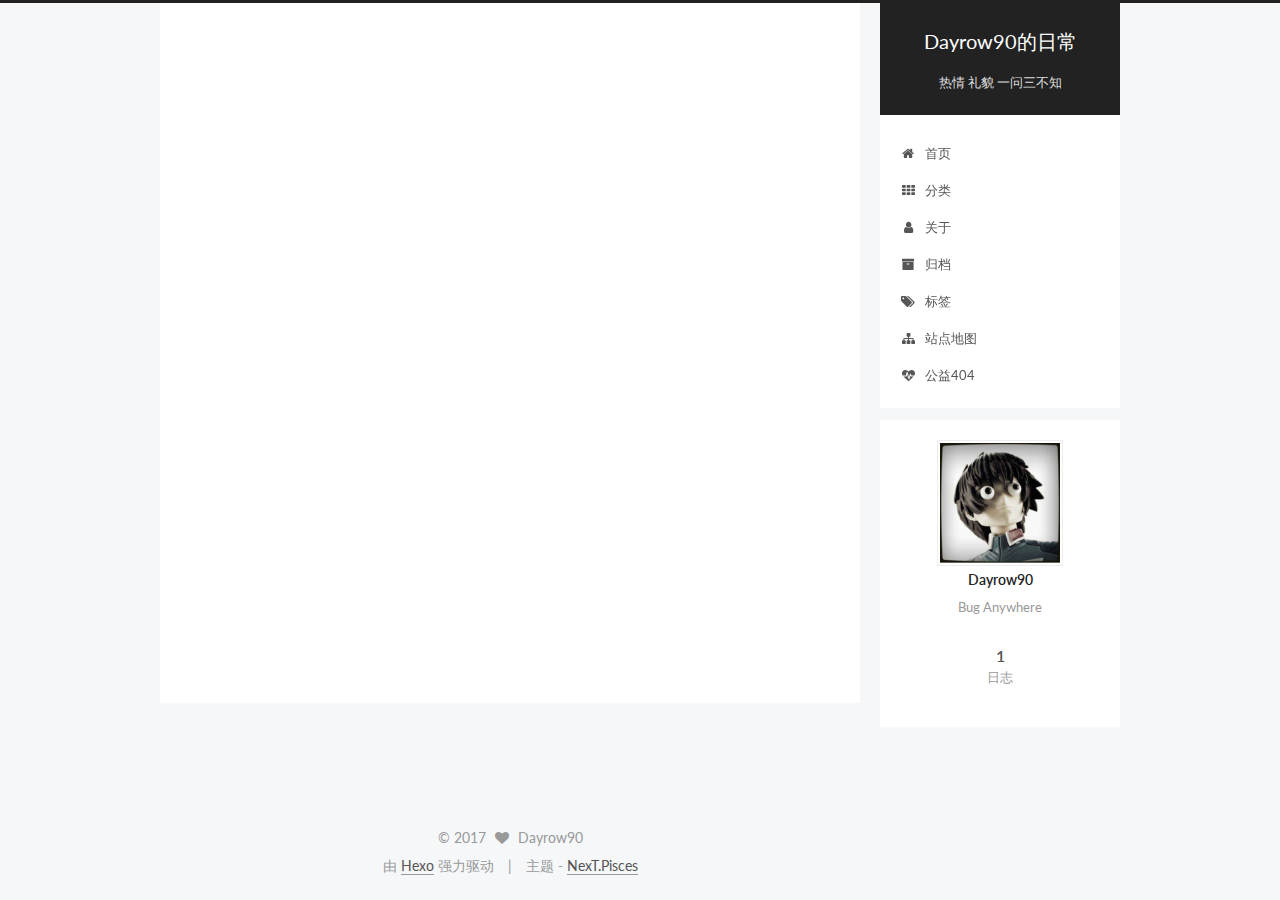
<file: index.html>
<!doctype html>



  


<html class="theme-next pisces use-motion" lang="zh-Hans">
<head>
  <meta charset="UTF-8"/>
<meta http-equiv="X-UA-Compatible" content="IE=edge" />
<meta name="viewport" content="width=device-width, initial-scale=1, maximum-scale=1"/>






<meta http-equiv="Cache-Control" content="no-transform" />
<meta http-equiv="Cache-Control" content="no-siteapp" />















  
  
  <link href="/lib/fancybox/source/jquery.fancybox.css?v=2.1.5" rel="stylesheet" type="text/css" />




  
  
  
  

  
    
    
  

  

  

  

  

  
    
    
    <link href="//fonts.googleapis.com/css?family=Lato:300,300italic,400,400italic,700,700italic&subset=latin,latin-ext" rel="stylesheet" type="text/css">
  






<link href="/lib/font-awesome/css/font-awesome.min.css?v=4.6.2" rel="stylesheet" type="text/css" />

<link href="/css/main.css?v=5.1.0" rel="stylesheet" type="text/css" />


  <meta name="keywords" content="Hexo, NexT" />








  <link rel="shortcut icon" type="image/x-icon" href="/favicon.ico?v=5.1.0" />






<meta name="description" content="Bug Anywhere">
<meta property="og:type" content="website">
<meta property="og:title" content="Dayrow90的日常">
<meta property="og:url" content="https://dayrow90.github.io/index.html">
<meta property="og:site_name" content="Dayrow90的日常">
<meta property="og:description" content="Bug Anywhere">
<meta name="twitter:card" content="summary">
<meta name="twitter:title" content="Dayrow90的日常">
<meta name="twitter:description" content="Bug Anywhere">



<script type="text/javascript" id="hexo.configurations">
  var NexT = window.NexT || {};
  var CONFIG = {
    root: '/',
    scheme: 'Pisces',
    sidebar: {"position":"right","display":"always","offset":12,"offset_float":0,"b2t":true,"scrollpercent":true},
    fancybox: true,
    motion: true,
    duoshuo: {
      userId: '0',
      author: '博主'
    },
    algolia: {
      applicationID: '',
      apiKey: '',
      indexName: '',
      hits: {"per_page":10},
      labels: {"input_placeholder":"Search for Posts","hits_empty":"We didn't find any results for the search: ${query}","hits_stats":"${hits} results found in ${time} ms"}
    }
  };
</script>



  <link rel="canonical" href="https://dayrow90.github.io/"/>





  <title> Dayrow90的日常 </title>
</head>

<body itemscope itemtype="http://schema.org/WebPage" lang="zh-Hans">

  














  
  
    
  

  <div class="container sidebar-position-right 
   page-home 
 ">
    <div class="headband"></div>

    <header id="header" class="header" itemscope itemtype="http://schema.org/WPHeader">
      <div class="header-inner"><div class="site-brand-wrapper">
  <div class="site-meta ">
    

    <div class="custom-logo-site-title">
      <a href="/"  class="brand" rel="start">
        <span class="logo-line-before"><i></i></span>
        <span class="site-title">Dayrow90的日常</span>
        <span class="logo-line-after"><i></i></span>
      </a>
    </div>
      
        <p class="site-subtitle">热情 礼貌 一问三不知</p>
      
  </div>

  <div class="site-nav-toggle">
    <button>
      <span class="btn-bar"></span>
      <span class="btn-bar"></span>
      <span class="btn-bar"></span>
    </button>
  </div>
</div>

<nav class="site-nav">
  

  
    <ul id="menu" class="menu">
      
        
        <li class="menu-item menu-item-home">
          <a href="/" rel="section">
            
              <i class="menu-item-icon fa fa-fw fa-home"></i> <br />
            
            首页
          </a>
        </li>
      
        
        <li class="menu-item menu-item-categories">
          <a href="/categories" rel="section">
            
              <i class="menu-item-icon fa fa-fw fa-th"></i> <br />
            
            分类
          </a>
        </li>
      
        
        <li class="menu-item menu-item-about">
          <a href="/about" rel="section">
            
              <i class="menu-item-icon fa fa-fw fa-user"></i> <br />
            
            关于
          </a>
        </li>
      
        
        <li class="menu-item menu-item-archives">
          <a href="/archives" rel="section">
            
              <i class="menu-item-icon fa fa-fw fa-archive"></i> <br />
            
            归档
          </a>
        </li>
      
        
        <li class="menu-item menu-item-tags">
          <a href="/tags" rel="section">
            
              <i class="menu-item-icon fa fa-fw fa-tags"></i> <br />
            
            标签
          </a>
        </li>
      
        
        <li class="menu-item menu-item-sitemap">
          <a href="/sitemap.xml" rel="section">
            
              <i class="menu-item-icon fa fa-fw fa-sitemap"></i> <br />
            
            站点地图
          </a>
        </li>
      
        
        <li class="menu-item menu-item-commonweal">
          <a href="/404.html" rel="section">
            
              <i class="menu-item-icon fa fa-fw fa-heartbeat"></i> <br />
            
            公益404
          </a>
        </li>
      

      
    </ul>
  

  
</nav>



 </div>
    </header>

    <main id="main" class="main">
      <div class="main-inner">
        <div class="content-wrap">
          <div id="content" class="content">
            
  <section id="posts" class="posts-expand">
    
      

  

  
  
  

  <article class="post post-type-normal " itemscope itemtype="http://schema.org/Article">
    <link itemprop="mainEntityOfPage" href="https://dayrow90.github.io/2017/04/21/hello-world/">

    <span hidden itemprop="author" itemscope itemtype="http://schema.org/Person">
      <meta itemprop="name" content="Dayrow90">
      <meta itemprop="description" content="">
      <meta itemprop="image" content="/images/wxp_20170420193008.jpg">
    </span>

    <span hidden itemprop="publisher" itemscope itemtype="http://schema.org/Organization">
      <meta itemprop="name" content="Dayrow90的日常">
    </span>

    
      <header class="post-header">

        
        
          <h1 class="post-title" itemprop="name headline">
            
            
              
                
                <a class="post-title-link" href="/2017/04/21/hello-world/" itemprop="url">
                  Hello World
                </a>
              
            
          </h1>
        

        <div class="post-meta">
          <span class="post-time">
            
              <span class="post-meta-item-icon">
                <i class="fa fa-calendar-o"></i>
              </span>
              
                <span class="post-meta-item-text">发表于</span>
              
              <time title="创建于" itemprop="dateCreated datePublished" datetime="2017-04-21T02:51:03+08:00">
                2017-04-21
              </time>
            

            

            
          </span>

          

          
            
              <span class="post-comments-count">
                <span class="post-meta-divider">|</span>
                <span class="post-meta-item-icon">
                  <i class="fa fa-comment-o"></i>
                </span>
                <a href="/2017/04/21/hello-world/#comments" itemprop="discussionUrl">
                  <span class="post-comments-count disqus-comment-count"
                        data-disqus-identifier="2017/04/21/hello-world/" itemprop="commentCount"></span>
                </a>
              </span>
            
          

          
          

          

          
            <div class="post-wordcount">
              
                <span class="post-meta-item-icon">
                  <i class="fa fa-file-word-o"></i>
                </span>
                
                  <span class="post-meta-item-text">字数统计</span>
                
                <span title="字数统计">
                  78
                </span>
              

              
                <span class="post-meta-divider">|</span>
              

              
                <span class="post-meta-item-icon">
                  <i class="fa fa-clock-o"></i>
                </span>
                
                  <span class="post-meta-item-text">阅读时长</span>
                
                <span title="阅读时长">
                  1
                </span>
              
            </div>
          

          

        </div>
      </header>
    


    <div class="post-body han-init-context" itemprop="articleBody">

      
      

      
        
          
          Welcome to Hexo! This is your very first post. Check documentation for more info. If you get any problems when using Hexo, you can find the answer in troubleshooting or you can ask me on GitHub.
Quick StartCreate a new post1$ hexo new "My New Post"
More info: Writing
Run server1$ hexo server
More in
          ...
          <!--noindex-->
          <div class="post-button text-center">
            <a class="btn" href="/2017/04/21/hello-world/#more" rel="contents">
              阅读全文 &raquo;
            </a>
          </div>
          <!--/noindex-->
        
      
    </div>

    <div>
      
    </div>

    <div>
      
    </div>

    <div>
      
    </div>

    <footer class="post-footer">
      

      

      

      
      
        <div class="post-eof"></div>
      
    </footer>
  </article>


    
  </section>

  


          </div>
          


          

        </div>
        
          
  
  <div class="sidebar-toggle">
    <div class="sidebar-toggle-line-wrap">
      <span class="sidebar-toggle-line sidebar-toggle-line-first"></span>
      <span class="sidebar-toggle-line sidebar-toggle-line-middle"></span>
      <span class="sidebar-toggle-line sidebar-toggle-line-last"></span>
    </div>
  </div>

  <aside id="sidebar" class="sidebar">
    <div class="sidebar-inner">

      

      

      <section class="site-overview sidebar-panel sidebar-panel-active">
        <div class="site-author motion-element" itemprop="author" itemscope itemtype="http://schema.org/Person">
          <img class="site-author-image" itemprop="image"
               src="/images/wxp_20170420193008.jpg"
               alt="Dayrow90" />
          <p class="site-author-name" itemprop="name">Dayrow90</p>
           
              <p class="site-description motion-element" itemprop="description">Bug Anywhere</p>
          
        </div>
        <nav class="site-state motion-element">

          
            <div class="site-state-item site-state-posts">
              <a href="/archives">
                <span class="site-state-item-count">1</span>
                <span class="site-state-item-name">日志</span>
              </a>
            </div>
          

          

          

        </nav>

        

        <div class="links-of-author motion-element">
          
        </div>

        
        

        
        

        


      </section>

      

      
        <div class="back-to-top">
          <i class="fa fa-arrow-up"></i>
          
            <span id="scrollpercent"><span>0</span>%</span>
          
        </div>
      

    </div>
  </aside>


        
      </div>
    </main>

    <footer id="footer" class="footer">
      <div class="footer-inner">
        <div class="copyright" >
  
  &copy; 
  <span itemprop="copyrightYear">2017</span>
  <span class="with-love">
    <i class="fa fa-heart"></i>
  </span>
  <span class="author" itemprop="copyrightHolder">Dayrow90</span>
</div>


<div class="powered-by">
  由 <a class="theme-link" href="https://hexo.io">Hexo</a> 强力驱动
</div>

<div class="theme-info">
  主题 -
  <a class="theme-link" href="https://github.com/iissnan/hexo-theme-next">
    NexT.Pisces
  </a>
</div>


        

        
      </div>
    </footer>

    

  </div>

  

<script type="text/javascript">
  if (Object.prototype.toString.call(window.Promise) !== '[object Function]') {
    window.Promise = null;
  }
</script>









  












  
  <script type="text/javascript" src="/lib/jquery/index.js?v=2.1.3"></script>

  
  <script type="text/javascript" src="/lib/fastclick/lib/fastclick.min.js?v=1.0.6"></script>

  
  <script type="text/javascript" src="/lib/jquery_lazyload/jquery.lazyload.js?v=1.9.7"></script>

  
  <script type="text/javascript" src="/lib/velocity/velocity.min.js?v=1.2.1"></script>

  
  <script type="text/javascript" src="/lib/velocity/velocity.ui.min.js?v=1.2.1"></script>

  
  <script type="text/javascript" src="/lib/fancybox/source/jquery.fancybox.pack.js?v=2.1.5"></script>


  


  <script type="text/javascript" src="/js/src/utils.js?v=5.1.0"></script>

  <script type="text/javascript" src="/js/src/motion.js?v=5.1.0"></script>



  
  


  <script type="text/javascript" src="/js/src/affix.js?v=5.1.0"></script>

  <script type="text/javascript" src="/js/src/schemes/pisces.js?v=5.1.0"></script>



  

  


  <script type="text/javascript" src="/js/src/bootstrap.js?v=5.1.0"></script>



  


  

    
      <script id="dsq-count-scr" src="https://https-dayrow90-github-io.disqus.com/count.js" async></script>
    

    

  




	





  





  








  





  

  

  

  

  

</body>
</html>
</file>
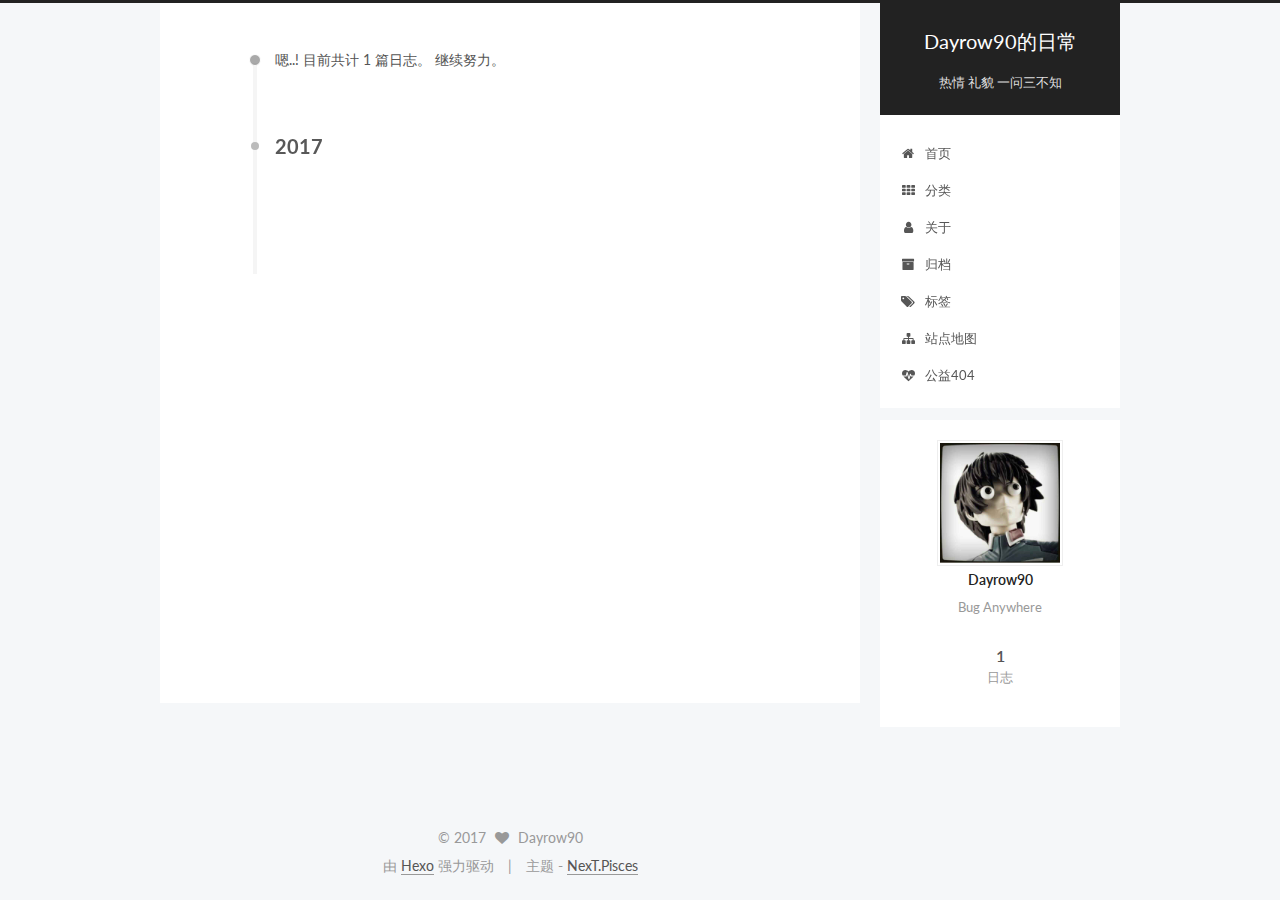
<file: archives/index.html>
<!doctype html>



  


<html class="theme-next pisces use-motion" lang="zh-Hans">
<head>
  <meta charset="UTF-8"/>
<meta http-equiv="X-UA-Compatible" content="IE=edge" />
<meta name="viewport" content="width=device-width, initial-scale=1, maximum-scale=1"/>






<meta http-equiv="Cache-Control" content="no-transform" />
<meta http-equiv="Cache-Control" content="no-siteapp" />















  
  
  <link href="/lib/fancybox/source/jquery.fancybox.css?v=2.1.5" rel="stylesheet" type="text/css" />




  
  
  
  

  
    
    
  

  

  

  

  

  
    
    
    <link href="//fonts.googleapis.com/css?family=Lato:300,300italic,400,400italic,700,700italic&subset=latin,latin-ext" rel="stylesheet" type="text/css">
  






<link href="/lib/font-awesome/css/font-awesome.min.css?v=4.6.2" rel="stylesheet" type="text/css" />

<link href="/css/main.css?v=5.1.0" rel="stylesheet" type="text/css" />


  <meta name="keywords" content="Hexo, NexT" />








  <link rel="shortcut icon" type="image/x-icon" href="/favicon.ico?v=5.1.0" />






<meta name="description" content="Bug Anywhere">
<meta property="og:type" content="website">
<meta property="og:title" content="Dayrow90的日常">
<meta property="og:url" content="https://dayrow90.github.io/archives/index.html">
<meta property="og:site_name" content="Dayrow90的日常">
<meta property="og:description" content="Bug Anywhere">
<meta name="twitter:card" content="summary">
<meta name="twitter:title" content="Dayrow90的日常">
<meta name="twitter:description" content="Bug Anywhere">



<script type="text/javascript" id="hexo.configurations">
  var NexT = window.NexT || {};
  var CONFIG = {
    root: '/',
    scheme: 'Pisces',
    sidebar: {"position":"right","display":"always","offset":12,"offset_float":0,"b2t":true,"scrollpercent":true},
    fancybox: true,
    motion: true,
    duoshuo: {
      userId: '0',
      author: '博主'
    },
    algolia: {
      applicationID: '',
      apiKey: '',
      indexName: '',
      hits: {"per_page":10},
      labels: {"input_placeholder":"Search for Posts","hits_empty":"We didn't find any results for the search: ${query}","hits_stats":"${hits} results found in ${time} ms"}
    }
  };
</script>



  <link rel="canonical" href="https://dayrow90.github.io/archives/"/>





  <title> 归档 | Dayrow90的日常 </title>
</head>

<body itemscope itemtype="http://schema.org/WebPage" lang="zh-Hans">

  














  
  
    
  

  <div class="container sidebar-position-right  page-archive  ">
    <div class="headband"></div>

    <header id="header" class="header" itemscope itemtype="http://schema.org/WPHeader">
      <div class="header-inner"><div class="site-brand-wrapper">
  <div class="site-meta ">
    

    <div class="custom-logo-site-title">
      <a href="/"  class="brand" rel="start">
        <span class="logo-line-before"><i></i></span>
        <span class="site-title">Dayrow90的日常</span>
        <span class="logo-line-after"><i></i></span>
      </a>
    </div>
      
        <p class="site-subtitle">热情 礼貌 一问三不知</p>
      
  </div>

  <div class="site-nav-toggle">
    <button>
      <span class="btn-bar"></span>
      <span class="btn-bar"></span>
      <span class="btn-bar"></span>
    </button>
  </div>
</div>

<nav class="site-nav">
  

  
    <ul id="menu" class="menu">
      
        
        <li class="menu-item menu-item-home">
          <a href="/" rel="section">
            
              <i class="menu-item-icon fa fa-fw fa-home"></i> <br />
            
            首页
          </a>
        </li>
      
        
        <li class="menu-item menu-item-categories">
          <a href="/categories" rel="section">
            
              <i class="menu-item-icon fa fa-fw fa-th"></i> <br />
            
            分类
          </a>
        </li>
      
        
        <li class="menu-item menu-item-about">
          <a href="/about" rel="section">
            
              <i class="menu-item-icon fa fa-fw fa-user"></i> <br />
            
            关于
          </a>
        </li>
      
        
        <li class="menu-item menu-item-archives">
          <a href="/archives" rel="section">
            
              <i class="menu-item-icon fa fa-fw fa-archive"></i> <br />
            
            归档
          </a>
        </li>
      
        
        <li class="menu-item menu-item-tags">
          <a href="/tags" rel="section">
            
              <i class="menu-item-icon fa fa-fw fa-tags"></i> <br />
            
            标签
          </a>
        </li>
      
        
        <li class="menu-item menu-item-sitemap">
          <a href="/sitemap.xml" rel="section">
            
              <i class="menu-item-icon fa fa-fw fa-sitemap"></i> <br />
            
            站点地图
          </a>
        </li>
      
        
        <li class="menu-item menu-item-commonweal">
          <a href="/404.html" rel="section">
            
              <i class="menu-item-icon fa fa-fw fa-heartbeat"></i> <br />
            
            公益404
          </a>
        </li>
      

      
    </ul>
  

  
</nav>



 </div>
    </header>

    <main id="main" class="main">
      <div class="main-inner">
        <div class="content-wrap">
          <div id="content" class="content">
            

  <section id="posts" class="posts-collapse">
    <span class="archive-move-on"></span>

    <span class="archive-page-counter">
      
      
      
        
      
      嗯..! 目前共计 1 篇日志。 继续努力。
    </span>

    

      
      
      

      
        
        <div class="collection-title">
          <h2 class="archive-year motion-element" id="archive-year-2017">2017</h2>
        </div>
      
      

      

  <article class="post post-type-normal" itemscope itemtype="http://schema.org/Article">
    <header class="post-header">

      <h1 class="post-title">
        
            <a class="post-title-link" href="/2017/04/21/hello-world/" itemprop="url">
              
                <span itemprop="name">Hello World</span>
              
            </a>
        
      </h1>

      <div class="post-meta">
        <time class="post-time" itemprop="dateCreated"
              datetime="2017-04-21T02:51:03+08:00"
              content="2017-04-21" >
          04-21
        </time>
      </div>

    </header>
  </article>



    

  </section>

  



          </div>
          


          

        </div>
        
          
  
  <div class="sidebar-toggle">
    <div class="sidebar-toggle-line-wrap">
      <span class="sidebar-toggle-line sidebar-toggle-line-first"></span>
      <span class="sidebar-toggle-line sidebar-toggle-line-middle"></span>
      <span class="sidebar-toggle-line sidebar-toggle-line-last"></span>
    </div>
  </div>

  <aside id="sidebar" class="sidebar">
    <div class="sidebar-inner">

      

      

      <section class="site-overview sidebar-panel sidebar-panel-active">
        <div class="site-author motion-element" itemprop="author" itemscope itemtype="http://schema.org/Person">
          <img class="site-author-image" itemprop="image"
               src="/images/wxp_20170420193008.jpg"
               alt="Dayrow90" />
          <p class="site-author-name" itemprop="name">Dayrow90</p>
           
              <p class="site-description motion-element" itemprop="description">Bug Anywhere</p>
          
        </div>
        <nav class="site-state motion-element">

          
            <div class="site-state-item site-state-posts">
              <a href="/archives">
                <span class="site-state-item-count">1</span>
                <span class="site-state-item-name">日志</span>
              </a>
            </div>
          

          

          

        </nav>

        

        <div class="links-of-author motion-element">
          
        </div>

        
        

        
        

        


      </section>

      

      
        <div class="back-to-top">
          <i class="fa fa-arrow-up"></i>
          
            <span id="scrollpercent"><span>0</span>%</span>
          
        </div>
      

    </div>
  </aside>


        
      </div>
    </main>

    <footer id="footer" class="footer">
      <div class="footer-inner">
        <div class="copyright" >
  
  &copy; 
  <span itemprop="copyrightYear">2017</span>
  <span class="with-love">
    <i class="fa fa-heart"></i>
  </span>
  <span class="author" itemprop="copyrightHolder">Dayrow90</span>
</div>


<div class="powered-by">
  由 <a class="theme-link" href="https://hexo.io">Hexo</a> 强力驱动
</div>

<div class="theme-info">
  主题 -
  <a class="theme-link" href="https://github.com/iissnan/hexo-theme-next">
    NexT.Pisces
  </a>
</div>


        

        
      </div>
    </footer>

    

  </div>

  

<script type="text/javascript">
  if (Object.prototype.toString.call(window.Promise) !== '[object Function]') {
    window.Promise = null;
  }
</script>









  












  
  <script type="text/javascript" src="/lib/jquery/index.js?v=2.1.3"></script>

  
  <script type="text/javascript" src="/lib/fastclick/lib/fastclick.min.js?v=1.0.6"></script>

  
  <script type="text/javascript" src="/lib/jquery_lazyload/jquery.lazyload.js?v=1.9.7"></script>

  
  <script type="text/javascript" src="/lib/velocity/velocity.min.js?v=1.2.1"></script>

  
  <script type="text/javascript" src="/lib/velocity/velocity.ui.min.js?v=1.2.1"></script>

  
  <script type="text/javascript" src="/lib/fancybox/source/jquery.fancybox.pack.js?v=2.1.5"></script>


  


  <script type="text/javascript" src="/js/src/utils.js?v=5.1.0"></script>

  <script type="text/javascript" src="/js/src/motion.js?v=5.1.0"></script>



  
  


  <script type="text/javascript" src="/js/src/affix.js?v=5.1.0"></script>

  <script type="text/javascript" src="/js/src/schemes/pisces.js?v=5.1.0"></script>



  
  
    <script type="text/javascript" id="motion.page.archive">
      $('.archive-year').velocity('transition.slideLeftIn');
    </script>
  


  


  <script type="text/javascript" src="/js/src/bootstrap.js?v=5.1.0"></script>



  


  

    
      <script id="dsq-count-scr" src="https://https-dayrow90-github-io.disqus.com/count.js" async></script>
    

    

  




	





  





  








  





  

  

  

  

  

</body>
</html>
</file>
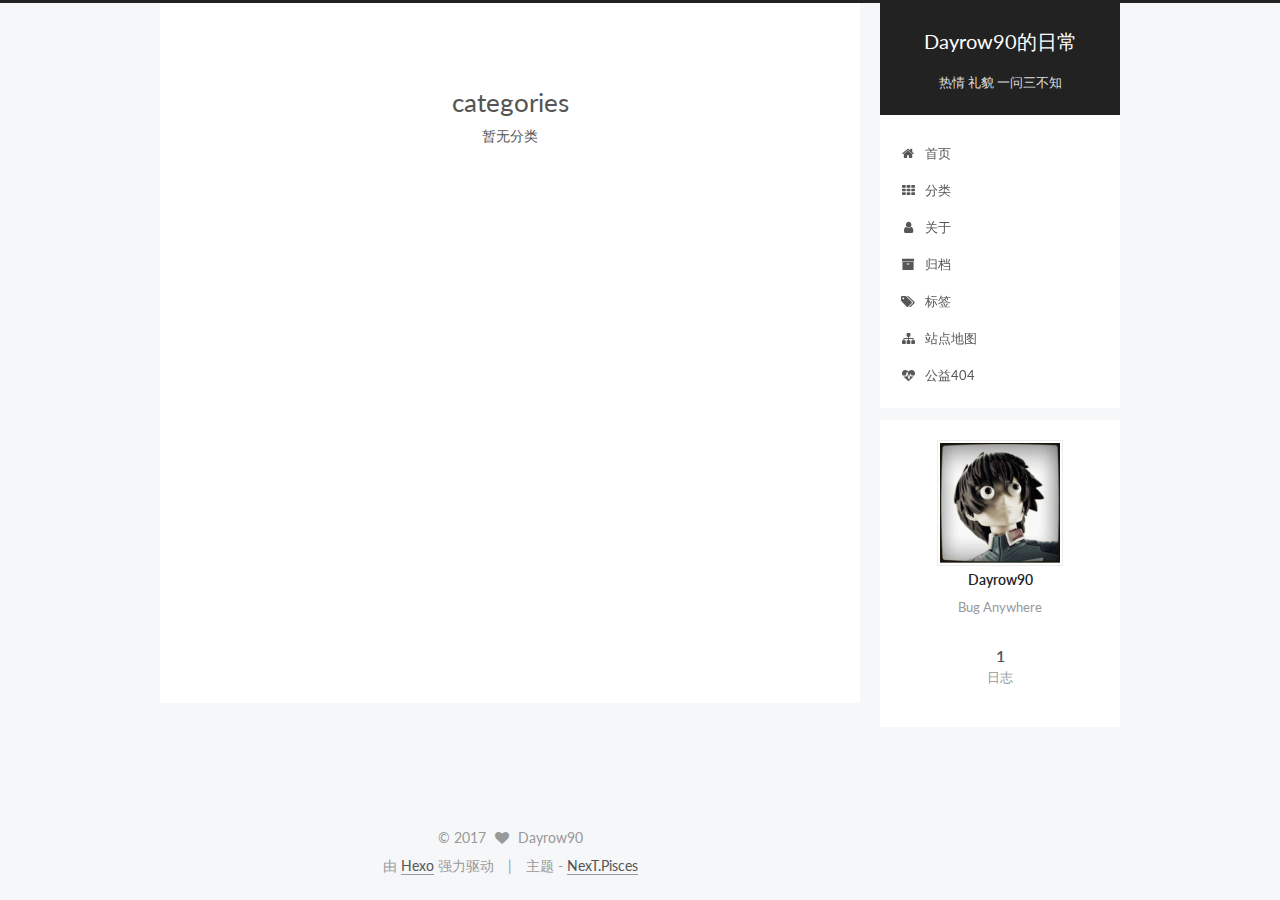
<file: categories/index.html>
<!doctype html>



  


<html class="theme-next pisces use-motion" lang="zh-Hans">
<head>
  <meta charset="UTF-8"/>
<meta http-equiv="X-UA-Compatible" content="IE=edge" />
<meta name="viewport" content="width=device-width, initial-scale=1, maximum-scale=1"/>






<meta http-equiv="Cache-Control" content="no-transform" />
<meta http-equiv="Cache-Control" content="no-siteapp" />















  
  
  <link href="/lib/fancybox/source/jquery.fancybox.css?v=2.1.5" rel="stylesheet" type="text/css" />




  
  
  
  

  
    
    
  

  

  

  

  

  
    
    
    <link href="//fonts.googleapis.com/css?family=Lato:300,300italic,400,400italic,700,700italic&subset=latin,latin-ext" rel="stylesheet" type="text/css">
  






<link href="/lib/font-awesome/css/font-awesome.min.css?v=4.6.2" rel="stylesheet" type="text/css" />

<link href="/css/main.css?v=5.1.0" rel="stylesheet" type="text/css" />


  <meta name="keywords" content="Hexo, NexT" />








  <link rel="shortcut icon" type="image/x-icon" href="/favicon.ico?v=5.1.0" />






<meta name="description" content="Bug Anywhere">
<meta property="og:type" content="website">
<meta property="og:title" content="categories">
<meta property="og:url" content="https://dayrow90.github.io/categories/index.html">
<meta property="og:site_name" content="Dayrow90的日常">
<meta property="og:description" content="Bug Anywhere">
<meta property="og:updated_time" content="2017-04-21T16:24:53.196Z">
<meta name="twitter:card" content="summary">
<meta name="twitter:title" content="categories">
<meta name="twitter:description" content="Bug Anywhere">



<script type="text/javascript" id="hexo.configurations">
  var NexT = window.NexT || {};
  var CONFIG = {
    root: '/',
    scheme: 'Pisces',
    sidebar: {"position":"right","display":"always","offset":12,"offset_float":0,"b2t":true,"scrollpercent":true},
    fancybox: true,
    motion: true,
    duoshuo: {
      userId: '0',
      author: '博主'
    },
    algolia: {
      applicationID: '',
      apiKey: '',
      indexName: '',
      hits: {"per_page":10},
      labels: {"input_placeholder":"Search for Posts","hits_empty":"We didn't find any results for the search: ${query}","hits_stats":"${hits} results found in ${time} ms"}
    }
  };
</script>



  <link rel="canonical" href="https://dayrow90.github.io/categories/"/>





  <title>
  

  
    categories | Dayrow90的日常
  
</title>
</head>

<body itemscope itemtype="http://schema.org/WebPage" lang="zh-Hans">

  














  
  
    
  

  <div class="container sidebar-position-right  ">
    <div class="headband"></div>

    <header id="header" class="header" itemscope itemtype="http://schema.org/WPHeader">
      <div class="header-inner"><div class="site-brand-wrapper">
  <div class="site-meta ">
    

    <div class="custom-logo-site-title">
      <a href="/"  class="brand" rel="start">
        <span class="logo-line-before"><i></i></span>
        <span class="site-title">Dayrow90的日常</span>
        <span class="logo-line-after"><i></i></span>
      </a>
    </div>
      
        <p class="site-subtitle">热情 礼貌 一问三不知</p>
      
  </div>

  <div class="site-nav-toggle">
    <button>
      <span class="btn-bar"></span>
      <span class="btn-bar"></span>
      <span class="btn-bar"></span>
    </button>
  </div>
</div>

<nav class="site-nav">
  

  
    <ul id="menu" class="menu">
      
        
        <li class="menu-item menu-item-home">
          <a href="/" rel="section">
            
              <i class="menu-item-icon fa fa-fw fa-home"></i> <br />
            
            首页
          </a>
        </li>
      
        
        <li class="menu-item menu-item-categories">
          <a href="/categories" rel="section">
            
              <i class="menu-item-icon fa fa-fw fa-th"></i> <br />
            
            分类
          </a>
        </li>
      
        
        <li class="menu-item menu-item-about">
          <a href="/about" rel="section">
            
              <i class="menu-item-icon fa fa-fw fa-user"></i> <br />
            
            关于
          </a>
        </li>
      
        
        <li class="menu-item menu-item-archives">
          <a href="/archives" rel="section">
            
              <i class="menu-item-icon fa fa-fw fa-archive"></i> <br />
            
            归档
          </a>
        </li>
      
        
        <li class="menu-item menu-item-tags">
          <a href="/tags" rel="section">
            
              <i class="menu-item-icon fa fa-fw fa-tags"></i> <br />
            
            标签
          </a>
        </li>
      
        
        <li class="menu-item menu-item-sitemap">
          <a href="/sitemap.xml" rel="section">
            
              <i class="menu-item-icon fa fa-fw fa-sitemap"></i> <br />
            
            站点地图
          </a>
        </li>
      
        
        <li class="menu-item menu-item-commonweal">
          <a href="/404.html" rel="section">
            
              <i class="menu-item-icon fa fa-fw fa-heartbeat"></i> <br />
            
            公益404
          </a>
        </li>
      

      
    </ul>
  

  
</nav>



 </div>
    </header>

    <main id="main" class="main">
      <div class="main-inner">
        <div class="content-wrap">
          <div id="content" class="content">
            

  <div id="posts" class="posts-expand">
  <header class="post-header">

	<h1 class="post-title" itemprop="name headline">categories</h1>



</header>

    
    
      <div class="category-all-page">
        <div class="category-all-title">
            暂无分类
        </div>
        <div class="category-all">
          
        </div>
      </div>
    
  </div>


          </div>
          


          

        </div>
        
          
  
  <div class="sidebar-toggle">
    <div class="sidebar-toggle-line-wrap">
      <span class="sidebar-toggle-line sidebar-toggle-line-first"></span>
      <span class="sidebar-toggle-line sidebar-toggle-line-middle"></span>
      <span class="sidebar-toggle-line sidebar-toggle-line-last"></span>
    </div>
  </div>

  <aside id="sidebar" class="sidebar">
    <div class="sidebar-inner">

      

      

      <section class="site-overview sidebar-panel sidebar-panel-active">
        <div class="site-author motion-element" itemprop="author" itemscope itemtype="http://schema.org/Person">
          <img class="site-author-image" itemprop="image"
               src="/images/wxp_20170420193008.jpg"
               alt="Dayrow90" />
          <p class="site-author-name" itemprop="name">Dayrow90</p>
           
              <p class="site-description motion-element" itemprop="description">Bug Anywhere</p>
          
        </div>
        <nav class="site-state motion-element">

          
            <div class="site-state-item site-state-posts">
              <a href="/archives">
                <span class="site-state-item-count">1</span>
                <span class="site-state-item-name">日志</span>
              </a>
            </div>
          

          

          

        </nav>

        

        <div class="links-of-author motion-element">
          
        </div>

        
        

        
        

        


      </section>

      

      
        <div class="back-to-top">
          <i class="fa fa-arrow-up"></i>
          
            <span id="scrollpercent"><span>0</span>%</span>
          
        </div>
      

    </div>
  </aside>


        
      </div>
    </main>

    <footer id="footer" class="footer">
      <div class="footer-inner">
        <div class="copyright" >
  
  &copy; 
  <span itemprop="copyrightYear">2017</span>
  <span class="with-love">
    <i class="fa fa-heart"></i>
  </span>
  <span class="author" itemprop="copyrightHolder">Dayrow90</span>
</div>


<div class="powered-by">
  由 <a class="theme-link" href="https://hexo.io">Hexo</a> 强力驱动
</div>

<div class="theme-info">
  主题 -
  <a class="theme-link" href="https://github.com/iissnan/hexo-theme-next">
    NexT.Pisces
  </a>
</div>


        

        
      </div>
    </footer>

    

  </div>

  

<script type="text/javascript">
  if (Object.prototype.toString.call(window.Promise) !== '[object Function]') {
    window.Promise = null;
  }
</script>









  












  
  <script type="text/javascript" src="/lib/jquery/index.js?v=2.1.3"></script>

  
  <script type="text/javascript" src="/lib/fastclick/lib/fastclick.min.js?v=1.0.6"></script>

  
  <script type="text/javascript" src="/lib/jquery_lazyload/jquery.lazyload.js?v=1.9.7"></script>

  
  <script type="text/javascript" src="/lib/velocity/velocity.min.js?v=1.2.1"></script>

  
  <script type="text/javascript" src="/lib/velocity/velocity.ui.min.js?v=1.2.1"></script>

  
  <script type="text/javascript" src="/lib/fancybox/source/jquery.fancybox.pack.js?v=2.1.5"></script>


  


  <script type="text/javascript" src="/js/src/utils.js?v=5.1.0"></script>

  <script type="text/javascript" src="/js/src/motion.js?v=5.1.0"></script>



  
  


  <script type="text/javascript" src="/js/src/affix.js?v=5.1.0"></script>

  <script type="text/javascript" src="/js/src/schemes/pisces.js?v=5.1.0"></script>



  

  


  <script type="text/javascript" src="/js/src/bootstrap.js?v=5.1.0"></script>



  


  

    
      <script id="dsq-count-scr" src="https://https-dayrow90-github-io.disqus.com/count.js" async></script>
    

    

  




	





  





  








  





  

  

  

  

  

</body>
</html>
</file>
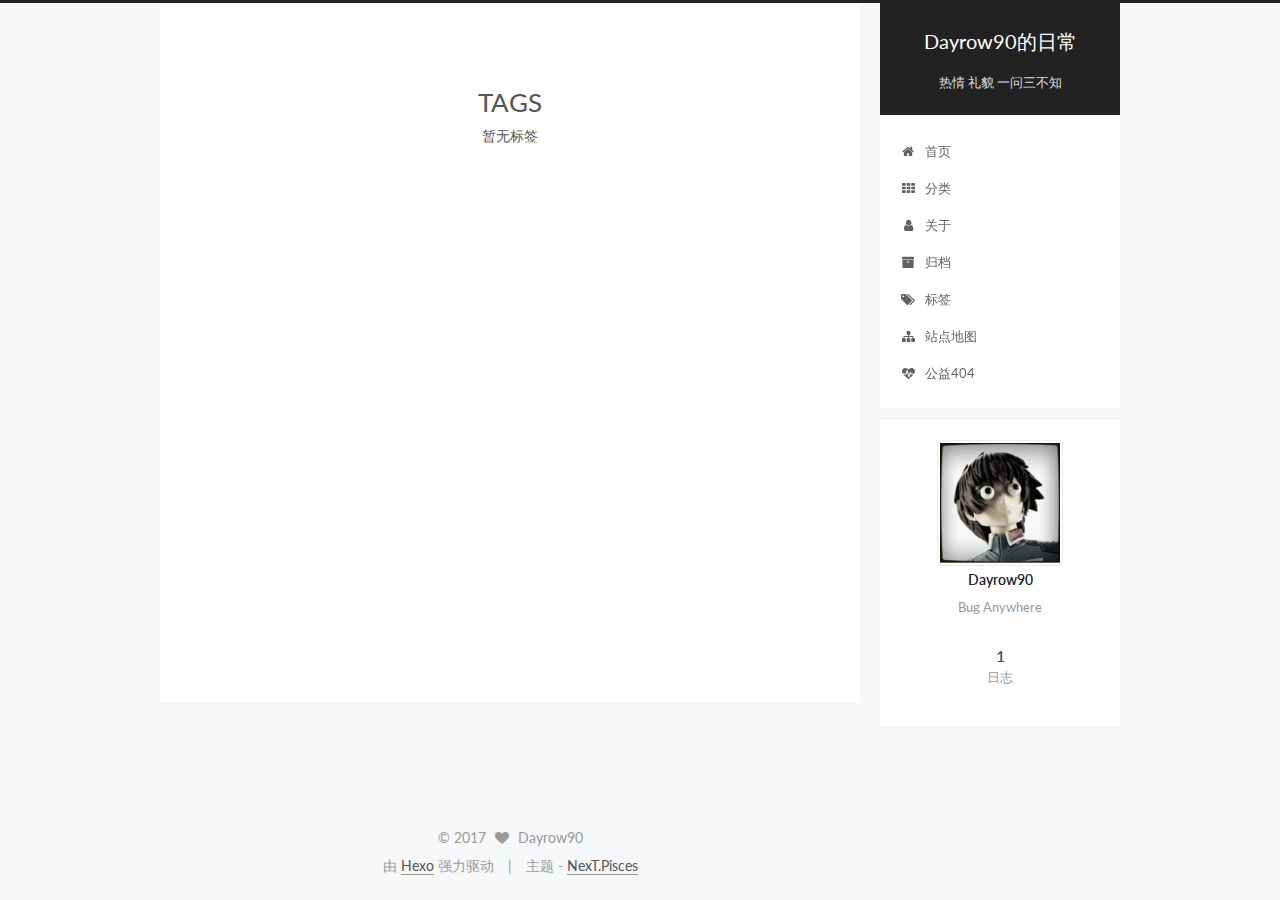
<file: tags/index.html>
<!doctype html>



  


<html class="theme-next pisces use-motion" lang="zh-Hans">
<head>
  <meta charset="UTF-8"/>
<meta http-equiv="X-UA-Compatible" content="IE=edge" />
<meta name="viewport" content="width=device-width, initial-scale=1, maximum-scale=1"/>






<meta http-equiv="Cache-Control" content="no-transform" />
<meta http-equiv="Cache-Control" content="no-siteapp" />















  
  
  <link href="/lib/fancybox/source/jquery.fancybox.css?v=2.1.5" rel="stylesheet" type="text/css" />




  
  
  
  

  
    
    
  

  

  

  

  

  
    
    
    <link href="//fonts.googleapis.com/css?family=Lato:300,300italic,400,400italic,700,700italic&subset=latin,latin-ext" rel="stylesheet" type="text/css">
  






<link href="/lib/font-awesome/css/font-awesome.min.css?v=4.6.2" rel="stylesheet" type="text/css" />

<link href="/css/main.css?v=5.1.0" rel="stylesheet" type="text/css" />


  <meta name="keywords" content="Hexo, NexT" />








  <link rel="shortcut icon" type="image/x-icon" href="/favicon.ico?v=5.1.0" />






<meta name="description" content="Bug Anywhere">
<meta property="og:type" content="website">
<meta property="og:title" content="TAGS">
<meta property="og:url" content="https://dayrow90.github.io/tags/index.html">
<meta property="og:site_name" content="Dayrow90的日常">
<meta property="og:description" content="Bug Anywhere">
<meta property="og:updated_time" content="2017-04-21T16:21:51.696Z">
<meta name="twitter:card" content="summary">
<meta name="twitter:title" content="TAGS">
<meta name="twitter:description" content="Bug Anywhere">



<script type="text/javascript" id="hexo.configurations">
  var NexT = window.NexT || {};
  var CONFIG = {
    root: '/',
    scheme: 'Pisces',
    sidebar: {"position":"right","display":"always","offset":12,"offset_float":0,"b2t":true,"scrollpercent":true},
    fancybox: true,
    motion: true,
    duoshuo: {
      userId: '0',
      author: '博主'
    },
    algolia: {
      applicationID: '',
      apiKey: '',
      indexName: '',
      hits: {"per_page":10},
      labels: {"input_placeholder":"Search for Posts","hits_empty":"We didn't find any results for the search: ${query}","hits_stats":"${hits} results found in ${time} ms"}
    }
  };
</script>



  <link rel="canonical" href="https://dayrow90.github.io/tags/"/>





  <title>
  

  
    TAGS | Dayrow90的日常
  
</title>
</head>

<body itemscope itemtype="http://schema.org/WebPage" lang="zh-Hans">

  














  
  
    
  

  <div class="container sidebar-position-right  ">
    <div class="headband"></div>

    <header id="header" class="header" itemscope itemtype="http://schema.org/WPHeader">
      <div class="header-inner"><div class="site-brand-wrapper">
  <div class="site-meta ">
    

    <div class="custom-logo-site-title">
      <a href="/"  class="brand" rel="start">
        <span class="logo-line-before"><i></i></span>
        <span class="site-title">Dayrow90的日常</span>
        <span class="logo-line-after"><i></i></span>
      </a>
    </div>
      
        <p class="site-subtitle">热情 礼貌 一问三不知</p>
      
  </div>

  <div class="site-nav-toggle">
    <button>
      <span class="btn-bar"></span>
      <span class="btn-bar"></span>
      <span class="btn-bar"></span>
    </button>
  </div>
</div>

<nav class="site-nav">
  

  
    <ul id="menu" class="menu">
      
        
        <li class="menu-item menu-item-home">
          <a href="/" rel="section">
            
              <i class="menu-item-icon fa fa-fw fa-home"></i> <br />
            
            首页
          </a>
        </li>
      
        
        <li class="menu-item menu-item-categories">
          <a href="/categories" rel="section">
            
              <i class="menu-item-icon fa fa-fw fa-th"></i> <br />
            
            分类
          </a>
        </li>
      
        
        <li class="menu-item menu-item-about">
          <a href="/about" rel="section">
            
              <i class="menu-item-icon fa fa-fw fa-user"></i> <br />
            
            关于
          </a>
        </li>
      
        
        <li class="menu-item menu-item-archives">
          <a href="/archives" rel="section">
            
              <i class="menu-item-icon fa fa-fw fa-archive"></i> <br />
            
            归档
          </a>
        </li>
      
        
        <li class="menu-item menu-item-tags">
          <a href="/tags" rel="section">
            
              <i class="menu-item-icon fa fa-fw fa-tags"></i> <br />
            
            标签
          </a>
        </li>
      
        
        <li class="menu-item menu-item-sitemap">
          <a href="/sitemap.xml" rel="section">
            
              <i class="menu-item-icon fa fa-fw fa-sitemap"></i> <br />
            
            站点地图
          </a>
        </li>
      
        
        <li class="menu-item menu-item-commonweal">
          <a href="/404.html" rel="section">
            
              <i class="menu-item-icon fa fa-fw fa-heartbeat"></i> <br />
            
            公益404
          </a>
        </li>
      

      
    </ul>
  

  
</nav>



 </div>
    </header>

    <main id="main" class="main">
      <div class="main-inner">
        <div class="content-wrap">
          <div id="content" class="content">
            

  <div id="posts" class="posts-expand">
  <header class="post-header">

	<h1 class="post-title" itemprop="name headline">TAGS</h1>



</header>

    
    
      <div class="tag-cloud">
        <div class="tag-cloud-title">
            暂无标签
        </div>
        <div class="tag-cloud-tags">
          
        </div>
      </div>
    
  </div>


          </div>
          


          

        </div>
        
          
  
  <div class="sidebar-toggle">
    <div class="sidebar-toggle-line-wrap">
      <span class="sidebar-toggle-line sidebar-toggle-line-first"></span>
      <span class="sidebar-toggle-line sidebar-toggle-line-middle"></span>
      <span class="sidebar-toggle-line sidebar-toggle-line-last"></span>
    </div>
  </div>

  <aside id="sidebar" class="sidebar">
    <div class="sidebar-inner">

      

      

      <section class="site-overview sidebar-panel sidebar-panel-active">
        <div class="site-author motion-element" itemprop="author" itemscope itemtype="http://schema.org/Person">
          <img class="site-author-image" itemprop="image"
               src="/images/wxp_20170420193008.jpg"
               alt="Dayrow90" />
          <p class="site-author-name" itemprop="name">Dayrow90</p>
           
              <p class="site-description motion-element" itemprop="description">Bug Anywhere</p>
          
        </div>
        <nav class="site-state motion-element">

          
            <div class="site-state-item site-state-posts">
              <a href="/archives">
                <span class="site-state-item-count">1</span>
                <span class="site-state-item-name">日志</span>
              </a>
            </div>
          

          

          

        </nav>

        

        <div class="links-of-author motion-element">
          
        </div>

        
        

        
        

        


      </section>

      

      
        <div class="back-to-top">
          <i class="fa fa-arrow-up"></i>
          
            <span id="scrollpercent"><span>0</span>%</span>
          
        </div>
      

    </div>
  </aside>


        
      </div>
    </main>

    <footer id="footer" class="footer">
      <div class="footer-inner">
        <div class="copyright" >
  
  &copy; 
  <span itemprop="copyrightYear">2017</span>
  <span class="with-love">
    <i class="fa fa-heart"></i>
  </span>
  <span class="author" itemprop="copyrightHolder">Dayrow90</span>
</div>


<div class="powered-by">
  由 <a class="theme-link" href="https://hexo.io">Hexo</a> 强力驱动
</div>

<div class="theme-info">
  主题 -
  <a class="theme-link" href="https://github.com/iissnan/hexo-theme-next">
    NexT.Pisces
  </a>
</div>


        

        
      </div>
    </footer>

    

  </div>

  

<script type="text/javascript">
  if (Object.prototype.toString.call(window.Promise) !== '[object Function]') {
    window.Promise = null;
  }
</script>









  












  
  <script type="text/javascript" src="/lib/jquery/index.js?v=2.1.3"></script>

  
  <script type="text/javascript" src="/lib/fastclick/lib/fastclick.min.js?v=1.0.6"></script>

  
  <script type="text/javascript" src="/lib/jquery_lazyload/jquery.lazyload.js?v=1.9.7"></script>

  
  <script type="text/javascript" src="/lib/velocity/velocity.min.js?v=1.2.1"></script>

  
  <script type="text/javascript" src="/lib/velocity/velocity.ui.min.js?v=1.2.1"></script>

  
  <script type="text/javascript" src="/lib/fancybox/source/jquery.fancybox.pack.js?v=2.1.5"></script>


  


  <script type="text/javascript" src="/js/src/utils.js?v=5.1.0"></script>

  <script type="text/javascript" src="/js/src/motion.js?v=5.1.0"></script>



  
  


  <script type="text/javascript" src="/js/src/affix.js?v=5.1.0"></script>

  <script type="text/javascript" src="/js/src/schemes/pisces.js?v=5.1.0"></script>



  

  


  <script type="text/javascript" src="/js/src/bootstrap.js?v=5.1.0"></script>



  


  

    
      <script id="dsq-count-scr" src="https://https-dayrow90-github-io.disqus.com/count.js" async></script>
    

    

  




	





  





  








  





  

  

  

  

  

</body>
</html>
</file>
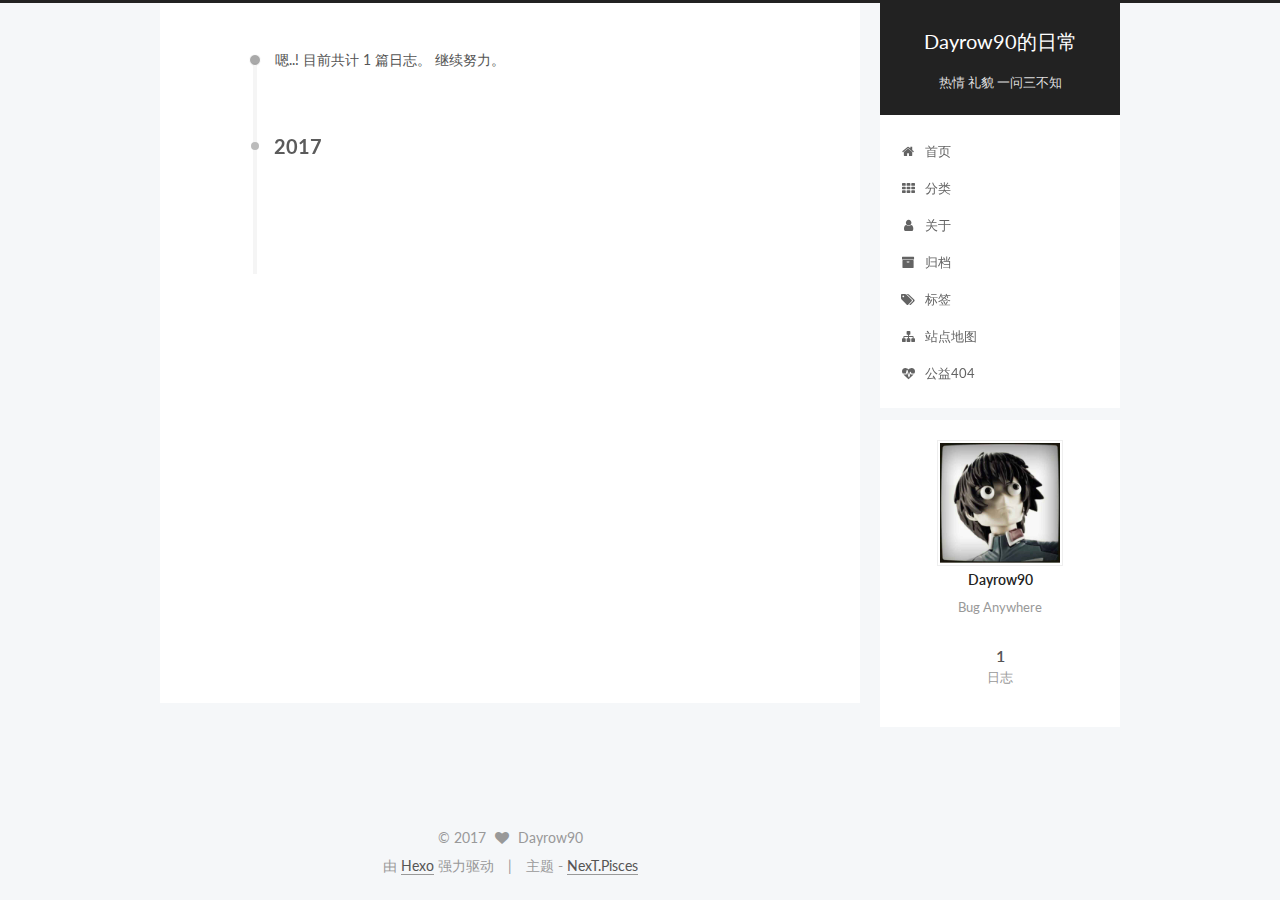
<file: archives/2017/index.html>
<!doctype html>



  


<html class="theme-next pisces use-motion" lang="zh-Hans">
<head>
  <meta charset="UTF-8"/>
<meta http-equiv="X-UA-Compatible" content="IE=edge" />
<meta name="viewport" content="width=device-width, initial-scale=1, maximum-scale=1"/>






<meta http-equiv="Cache-Control" content="no-transform" />
<meta http-equiv="Cache-Control" content="no-siteapp" />















  
  
  <link href="/lib/fancybox/source/jquery.fancybox.css?v=2.1.5" rel="stylesheet" type="text/css" />




  
  
  
  

  
    
    
  

  

  

  

  

  
    
    
    <link href="//fonts.googleapis.com/css?family=Lato:300,300italic,400,400italic,700,700italic&subset=latin,latin-ext" rel="stylesheet" type="text/css">
  






<link href="/lib/font-awesome/css/font-awesome.min.css?v=4.6.2" rel="stylesheet" type="text/css" />

<link href="/css/main.css?v=5.1.0" rel="stylesheet" type="text/css" />


  <meta name="keywords" content="Hexo, NexT" />








  <link rel="shortcut icon" type="image/x-icon" href="/favicon.ico?v=5.1.0" />






<meta name="description" content="Bug Anywhere">
<meta property="og:type" content="website">
<meta property="og:title" content="Dayrow90的日常">
<meta property="og:url" content="https://dayrow90.github.io/archives/2017/index.html">
<meta property="og:site_name" content="Dayrow90的日常">
<meta property="og:description" content="Bug Anywhere">
<meta name="twitter:card" content="summary">
<meta name="twitter:title" content="Dayrow90的日常">
<meta name="twitter:description" content="Bug Anywhere">



<script type="text/javascript" id="hexo.configurations">
  var NexT = window.NexT || {};
  var CONFIG = {
    root: '/',
    scheme: 'Pisces',
    sidebar: {"position":"right","display":"always","offset":12,"offset_float":0,"b2t":true,"scrollpercent":true},
    fancybox: true,
    motion: true,
    duoshuo: {
      userId: '0',
      author: '博主'
    },
    algolia: {
      applicationID: '',
      apiKey: '',
      indexName: '',
      hits: {"per_page":10},
      labels: {"input_placeholder":"Search for Posts","hits_empty":"We didn't find any results for the search: ${query}","hits_stats":"${hits} results found in ${time} ms"}
    }
  };
</script>



  <link rel="canonical" href="https://dayrow90.github.io/archives/2017/"/>





  <title> 归档 | Dayrow90的日常 </title>
</head>

<body itemscope itemtype="http://schema.org/WebPage" lang="zh-Hans">

  














  
  
    
  

  <div class="container sidebar-position-right  page-archive  ">
    <div class="headband"></div>

    <header id="header" class="header" itemscope itemtype="http://schema.org/WPHeader">
      <div class="header-inner"><div class="site-brand-wrapper">
  <div class="site-meta ">
    

    <div class="custom-logo-site-title">
      <a href="/"  class="brand" rel="start">
        <span class="logo-line-before"><i></i></span>
        <span class="site-title">Dayrow90的日常</span>
        <span class="logo-line-after"><i></i></span>
      </a>
    </div>
      
        <p class="site-subtitle">热情 礼貌 一问三不知</p>
      
  </div>

  <div class="site-nav-toggle">
    <button>
      <span class="btn-bar"></span>
      <span class="btn-bar"></span>
      <span class="btn-bar"></span>
    </button>
  </div>
</div>

<nav class="site-nav">
  

  
    <ul id="menu" class="menu">
      
        
        <li class="menu-item menu-item-home">
          <a href="/" rel="section">
            
              <i class="menu-item-icon fa fa-fw fa-home"></i> <br />
            
            首页
          </a>
        </li>
      
        
        <li class="menu-item menu-item-categories">
          <a href="/categories" rel="section">
            
              <i class="menu-item-icon fa fa-fw fa-th"></i> <br />
            
            分类
          </a>
        </li>
      
        
        <li class="menu-item menu-item-about">
          <a href="/about" rel="section">
            
              <i class="menu-item-icon fa fa-fw fa-user"></i> <br />
            
            关于
          </a>
        </li>
      
        
        <li class="menu-item menu-item-archives">
          <a href="/archives" rel="section">
            
              <i class="menu-item-icon fa fa-fw fa-archive"></i> <br />
            
            归档
          </a>
        </li>
      
        
        <li class="menu-item menu-item-tags">
          <a href="/tags" rel="section">
            
              <i class="menu-item-icon fa fa-fw fa-tags"></i> <br />
            
            标签
          </a>
        </li>
      
        
        <li class="menu-item menu-item-sitemap">
          <a href="/sitemap.xml" rel="section">
            
              <i class="menu-item-icon fa fa-fw fa-sitemap"></i> <br />
            
            站点地图
          </a>
        </li>
      
        
        <li class="menu-item menu-item-commonweal">
          <a href="/404.html" rel="section">
            
              <i class="menu-item-icon fa fa-fw fa-heartbeat"></i> <br />
            
            公益404
          </a>
        </li>
      

      
    </ul>
  

  
</nav>



 </div>
    </header>

    <main id="main" class="main">
      <div class="main-inner">
        <div class="content-wrap">
          <div id="content" class="content">
            

  <section id="posts" class="posts-collapse">
    <span class="archive-move-on"></span>

    <span class="archive-page-counter">
      
      
      
        
      
      嗯..! 目前共计 1 篇日志。 继续努力。
    </span>

    

      
      
      

      
        
        <div class="collection-title">
          <h2 class="archive-year motion-element" id="archive-year-2017">2017</h2>
        </div>
      
      

      

  <article class="post post-type-normal" itemscope itemtype="http://schema.org/Article">
    <header class="post-header">

      <h1 class="post-title">
        
            <a class="post-title-link" href="/2017/04/21/hello-world/" itemprop="url">
              
                <span itemprop="name">Hello World</span>
              
            </a>
        
      </h1>

      <div class="post-meta">
        <time class="post-time" itemprop="dateCreated"
              datetime="2017-04-21T02:51:03+08:00"
              content="2017-04-21" >
          04-21
        </time>
      </div>

    </header>
  </article>



    

  </section>

  



          </div>
          


          

        </div>
        
          
  
  <div class="sidebar-toggle">
    <div class="sidebar-toggle-line-wrap">
      <span class="sidebar-toggle-line sidebar-toggle-line-first"></span>
      <span class="sidebar-toggle-line sidebar-toggle-line-middle"></span>
      <span class="sidebar-toggle-line sidebar-toggle-line-last"></span>
    </div>
  </div>

  <aside id="sidebar" class="sidebar">
    <div class="sidebar-inner">

      

      

      <section class="site-overview sidebar-panel sidebar-panel-active">
        <div class="site-author motion-element" itemprop="author" itemscope itemtype="http://schema.org/Person">
          <img class="site-author-image" itemprop="image"
               src="/images/wxp_20170420193008.jpg"
               alt="Dayrow90" />
          <p class="site-author-name" itemprop="name">Dayrow90</p>
           
              <p class="site-description motion-element" itemprop="description">Bug Anywhere</p>
          
        </div>
        <nav class="site-state motion-element">

          
            <div class="site-state-item site-state-posts">
              <a href="/archives">
                <span class="site-state-item-count">1</span>
                <span class="site-state-item-name">日志</span>
              </a>
            </div>
          

          

          

        </nav>

        

        <div class="links-of-author motion-element">
          
        </div>

        
        

        
        

        


      </section>

      

      
        <div class="back-to-top">
          <i class="fa fa-arrow-up"></i>
          
            <span id="scrollpercent"><span>0</span>%</span>
          
        </div>
      

    </div>
  </aside>


        
      </div>
    </main>

    <footer id="footer" class="footer">
      <div class="footer-inner">
        <div class="copyright" >
  
  &copy; 
  <span itemprop="copyrightYear">2017</span>
  <span class="with-love">
    <i class="fa fa-heart"></i>
  </span>
  <span class="author" itemprop="copyrightHolder">Dayrow90</span>
</div>


<div class="powered-by">
  由 <a class="theme-link" href="https://hexo.io">Hexo</a> 强力驱动
</div>

<div class="theme-info">
  主题 -
  <a class="theme-link" href="https://github.com/iissnan/hexo-theme-next">
    NexT.Pisces
  </a>
</div>


        

        
      </div>
    </footer>

    

  </div>

  

<script type="text/javascript">
  if (Object.prototype.toString.call(window.Promise) !== '[object Function]') {
    window.Promise = null;
  }
</script>









  












  
  <script type="text/javascript" src="/lib/jquery/index.js?v=2.1.3"></script>

  
  <script type="text/javascript" src="/lib/fastclick/lib/fastclick.min.js?v=1.0.6"></script>

  
  <script type="text/javascript" src="/lib/jquery_lazyload/jquery.lazyload.js?v=1.9.7"></script>

  
  <script type="text/javascript" src="/lib/velocity/velocity.min.js?v=1.2.1"></script>

  
  <script type="text/javascript" src="/lib/velocity/velocity.ui.min.js?v=1.2.1"></script>

  
  <script type="text/javascript" src="/lib/fancybox/source/jquery.fancybox.pack.js?v=2.1.5"></script>


  


  <script type="text/javascript" src="/js/src/utils.js?v=5.1.0"></script>

  <script type="text/javascript" src="/js/src/motion.js?v=5.1.0"></script>



  
  


  <script type="text/javascript" src="/js/src/affix.js?v=5.1.0"></script>

  <script type="text/javascript" src="/js/src/schemes/pisces.js?v=5.1.0"></script>



  
  
    <script type="text/javascript" id="motion.page.archive">
      $('.archive-year').velocity('transition.slideLeftIn');
    </script>
  


  


  <script type="text/javascript" src="/js/src/bootstrap.js?v=5.1.0"></script>



  


  

    
      <script id="dsq-count-scr" src="https://https-dayrow90-github-io.disqus.com/count.js" async></script>
    

    

  




	





  





  








  





  

  

  

  

  

</body>
</html>
</file>
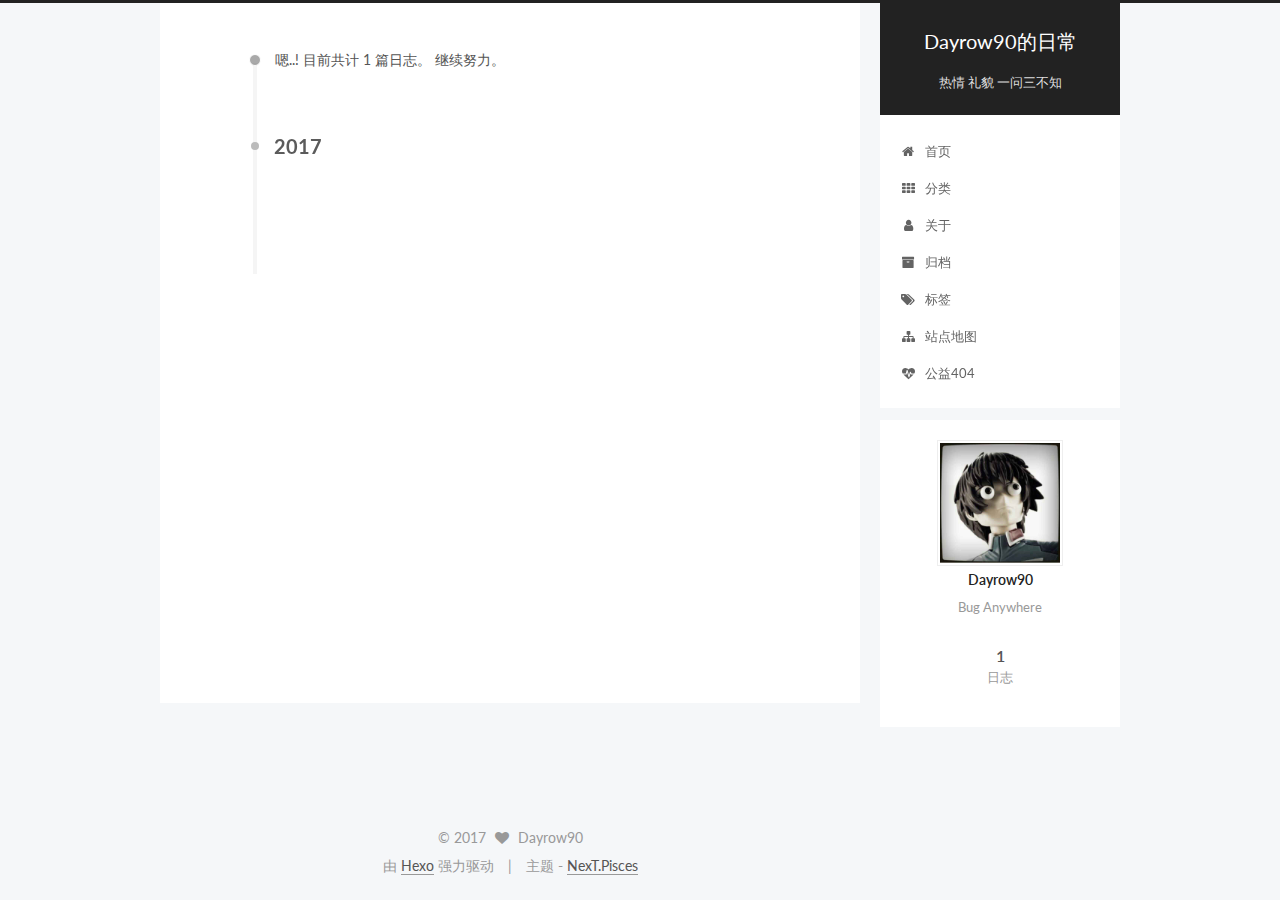
<file: archives/2017/04/index.html>
<!doctype html>



  


<html class="theme-next pisces use-motion" lang="zh-Hans">
<head>
  <meta charset="UTF-8"/>
<meta http-equiv="X-UA-Compatible" content="IE=edge" />
<meta name="viewport" content="width=device-width, initial-scale=1, maximum-scale=1"/>






<meta http-equiv="Cache-Control" content="no-transform" />
<meta http-equiv="Cache-Control" content="no-siteapp" />















  
  
  <link href="/lib/fancybox/source/jquery.fancybox.css?v=2.1.5" rel="stylesheet" type="text/css" />




  
  
  
  

  
    
    
  

  

  

  

  

  
    
    
    <link href="//fonts.googleapis.com/css?family=Lato:300,300italic,400,400italic,700,700italic&subset=latin,latin-ext" rel="stylesheet" type="text/css">
  






<link href="/lib/font-awesome/css/font-awesome.min.css?v=4.6.2" rel="stylesheet" type="text/css" />

<link href="/css/main.css?v=5.1.0" rel="stylesheet" type="text/css" />


  <meta name="keywords" content="Hexo, NexT" />








  <link rel="shortcut icon" type="image/x-icon" href="/favicon.ico?v=5.1.0" />






<meta name="description" content="Bug Anywhere">
<meta property="og:type" content="website">
<meta property="og:title" content="Dayrow90的日常">
<meta property="og:url" content="https://dayrow90.github.io/archives/2017/04/index.html">
<meta property="og:site_name" content="Dayrow90的日常">
<meta property="og:description" content="Bug Anywhere">
<meta name="twitter:card" content="summary">
<meta name="twitter:title" content="Dayrow90的日常">
<meta name="twitter:description" content="Bug Anywhere">



<script type="text/javascript" id="hexo.configurations">
  var NexT = window.NexT || {};
  var CONFIG = {
    root: '/',
    scheme: 'Pisces',
    sidebar: {"position":"right","display":"always","offset":12,"offset_float":0,"b2t":true,"scrollpercent":true},
    fancybox: true,
    motion: true,
    duoshuo: {
      userId: '0',
      author: '博主'
    },
    algolia: {
      applicationID: '',
      apiKey: '',
      indexName: '',
      hits: {"per_page":10},
      labels: {"input_placeholder":"Search for Posts","hits_empty":"We didn't find any results for the search: ${query}","hits_stats":"${hits} results found in ${time} ms"}
    }
  };
</script>



  <link rel="canonical" href="https://dayrow90.github.io/archives/2017/04/"/>





  <title> 归档 | Dayrow90的日常 </title>
</head>

<body itemscope itemtype="http://schema.org/WebPage" lang="zh-Hans">

  














  
  
    
  

  <div class="container sidebar-position-right  page-archive  ">
    <div class="headband"></div>

    <header id="header" class="header" itemscope itemtype="http://schema.org/WPHeader">
      <div class="header-inner"><div class="site-brand-wrapper">
  <div class="site-meta ">
    

    <div class="custom-logo-site-title">
      <a href="/"  class="brand" rel="start">
        <span class="logo-line-before"><i></i></span>
        <span class="site-title">Dayrow90的日常</span>
        <span class="logo-line-after"><i></i></span>
      </a>
    </div>
      
        <p class="site-subtitle">热情 礼貌 一问三不知</p>
      
  </div>

  <div class="site-nav-toggle">
    <button>
      <span class="btn-bar"></span>
      <span class="btn-bar"></span>
      <span class="btn-bar"></span>
    </button>
  </div>
</div>

<nav class="site-nav">
  

  
    <ul id="menu" class="menu">
      
        
        <li class="menu-item menu-item-home">
          <a href="/" rel="section">
            
              <i class="menu-item-icon fa fa-fw fa-home"></i> <br />
            
            首页
          </a>
        </li>
      
        
        <li class="menu-item menu-item-categories">
          <a href="/categories" rel="section">
            
              <i class="menu-item-icon fa fa-fw fa-th"></i> <br />
            
            分类
          </a>
        </li>
      
        
        <li class="menu-item menu-item-about">
          <a href="/about" rel="section">
            
              <i class="menu-item-icon fa fa-fw fa-user"></i> <br />
            
            关于
          </a>
        </li>
      
        
        <li class="menu-item menu-item-archives">
          <a href="/archives" rel="section">
            
              <i class="menu-item-icon fa fa-fw fa-archive"></i> <br />
            
            归档
          </a>
        </li>
      
        
        <li class="menu-item menu-item-tags">
          <a href="/tags" rel="section">
            
              <i class="menu-item-icon fa fa-fw fa-tags"></i> <br />
            
            标签
          </a>
        </li>
      
        
        <li class="menu-item menu-item-sitemap">
          <a href="/sitemap.xml" rel="section">
            
              <i class="menu-item-icon fa fa-fw fa-sitemap"></i> <br />
            
            站点地图
          </a>
        </li>
      
        
        <li class="menu-item menu-item-commonweal">
          <a href="/404.html" rel="section">
            
              <i class="menu-item-icon fa fa-fw fa-heartbeat"></i> <br />
            
            公益404
          </a>
        </li>
      

      
    </ul>
  

  
</nav>



 </div>
    </header>

    <main id="main" class="main">
      <div class="main-inner">
        <div class="content-wrap">
          <div id="content" class="content">
            

  <section id="posts" class="posts-collapse">
    <span class="archive-move-on"></span>

    <span class="archive-page-counter">
      
      
      
        
      
      嗯..! 目前共计 1 篇日志。 继续努力。
    </span>

    

      
      
      

      
        
        <div class="collection-title">
          <h2 class="archive-year motion-element" id="archive-year-2017">2017</h2>
        </div>
      
      

      

  <article class="post post-type-normal" itemscope itemtype="http://schema.org/Article">
    <header class="post-header">

      <h1 class="post-title">
        
            <a class="post-title-link" href="/2017/04/21/hello-world/" itemprop="url">
              
                <span itemprop="name">Hello World</span>
              
            </a>
        
      </h1>

      <div class="post-meta">
        <time class="post-time" itemprop="dateCreated"
              datetime="2017-04-21T02:51:03+08:00"
              content="2017-04-21" >
          04-21
        </time>
      </div>

    </header>
  </article>



    

  </section>

  



          </div>
          


          

        </div>
        
          
  
  <div class="sidebar-toggle">
    <div class="sidebar-toggle-line-wrap">
      <span class="sidebar-toggle-line sidebar-toggle-line-first"></span>
      <span class="sidebar-toggle-line sidebar-toggle-line-middle"></span>
      <span class="sidebar-toggle-line sidebar-toggle-line-last"></span>
    </div>
  </div>

  <aside id="sidebar" class="sidebar">
    <div class="sidebar-inner">

      

      

      <section class="site-overview sidebar-panel sidebar-panel-active">
        <div class="site-author motion-element" itemprop="author" itemscope itemtype="http://schema.org/Person">
          <img class="site-author-image" itemprop="image"
               src="/images/wxp_20170420193008.jpg"
               alt="Dayrow90" />
          <p class="site-author-name" itemprop="name">Dayrow90</p>
           
              <p class="site-description motion-element" itemprop="description">Bug Anywhere</p>
          
        </div>
        <nav class="site-state motion-element">

          
            <div class="site-state-item site-state-posts">
              <a href="/archives">
                <span class="site-state-item-count">1</span>
                <span class="site-state-item-name">日志</span>
              </a>
            </div>
          

          

          

        </nav>

        

        <div class="links-of-author motion-element">
          
        </div>

        
        

        
        

        


      </section>

      

      
        <div class="back-to-top">
          <i class="fa fa-arrow-up"></i>
          
            <span id="scrollpercent"><span>0</span>%</span>
          
        </div>
      

    </div>
  </aside>


        
      </div>
    </main>

    <footer id="footer" class="footer">
      <div class="footer-inner">
        <div class="copyright" >
  
  &copy; 
  <span itemprop="copyrightYear">2017</span>
  <span class="with-love">
    <i class="fa fa-heart"></i>
  </span>
  <span class="author" itemprop="copyrightHolder">Dayrow90</span>
</div>


<div class="powered-by">
  由 <a class="theme-link" href="https://hexo.io">Hexo</a> 强力驱动
</div>

<div class="theme-info">
  主题 -
  <a class="theme-link" href="https://github.com/iissnan/hexo-theme-next">
    NexT.Pisces
  </a>
</div>


        

        
      </div>
    </footer>

    

  </div>

  

<script type="text/javascript">
  if (Object.prototype.toString.call(window.Promise) !== '[object Function]') {
    window.Promise = null;
  }
</script>









  












  
  <script type="text/javascript" src="/lib/jquery/index.js?v=2.1.3"></script>

  
  <script type="text/javascript" src="/lib/fastclick/lib/fastclick.min.js?v=1.0.6"></script>

  
  <script type="text/javascript" src="/lib/jquery_lazyload/jquery.lazyload.js?v=1.9.7"></script>

  
  <script type="text/javascript" src="/lib/velocity/velocity.min.js?v=1.2.1"></script>

  
  <script type="text/javascript" src="/lib/velocity/velocity.ui.min.js?v=1.2.1"></script>

  
  <script type="text/javascript" src="/lib/fancybox/source/jquery.fancybox.pack.js?v=2.1.5"></script>


  


  <script type="text/javascript" src="/js/src/utils.js?v=5.1.0"></script>

  <script type="text/javascript" src="/js/src/motion.js?v=5.1.0"></script>



  
  


  <script type="text/javascript" src="/js/src/affix.js?v=5.1.0"></script>

  <script type="text/javascript" src="/js/src/schemes/pisces.js?v=5.1.0"></script>



  
  
    <script type="text/javascript" id="motion.page.archive">
      $('.archive-year').velocity('transition.slideLeftIn');
    </script>
  


  


  <script type="text/javascript" src="/js/src/bootstrap.js?v=5.1.0"></script>



  


  

    
      <script id="dsq-count-scr" src="https://https-dayrow90-github-io.disqus.com/count.js" async></script>
    

    

  




	





  





  








  





  

  

  

  

  

</body>
</html>
</file>
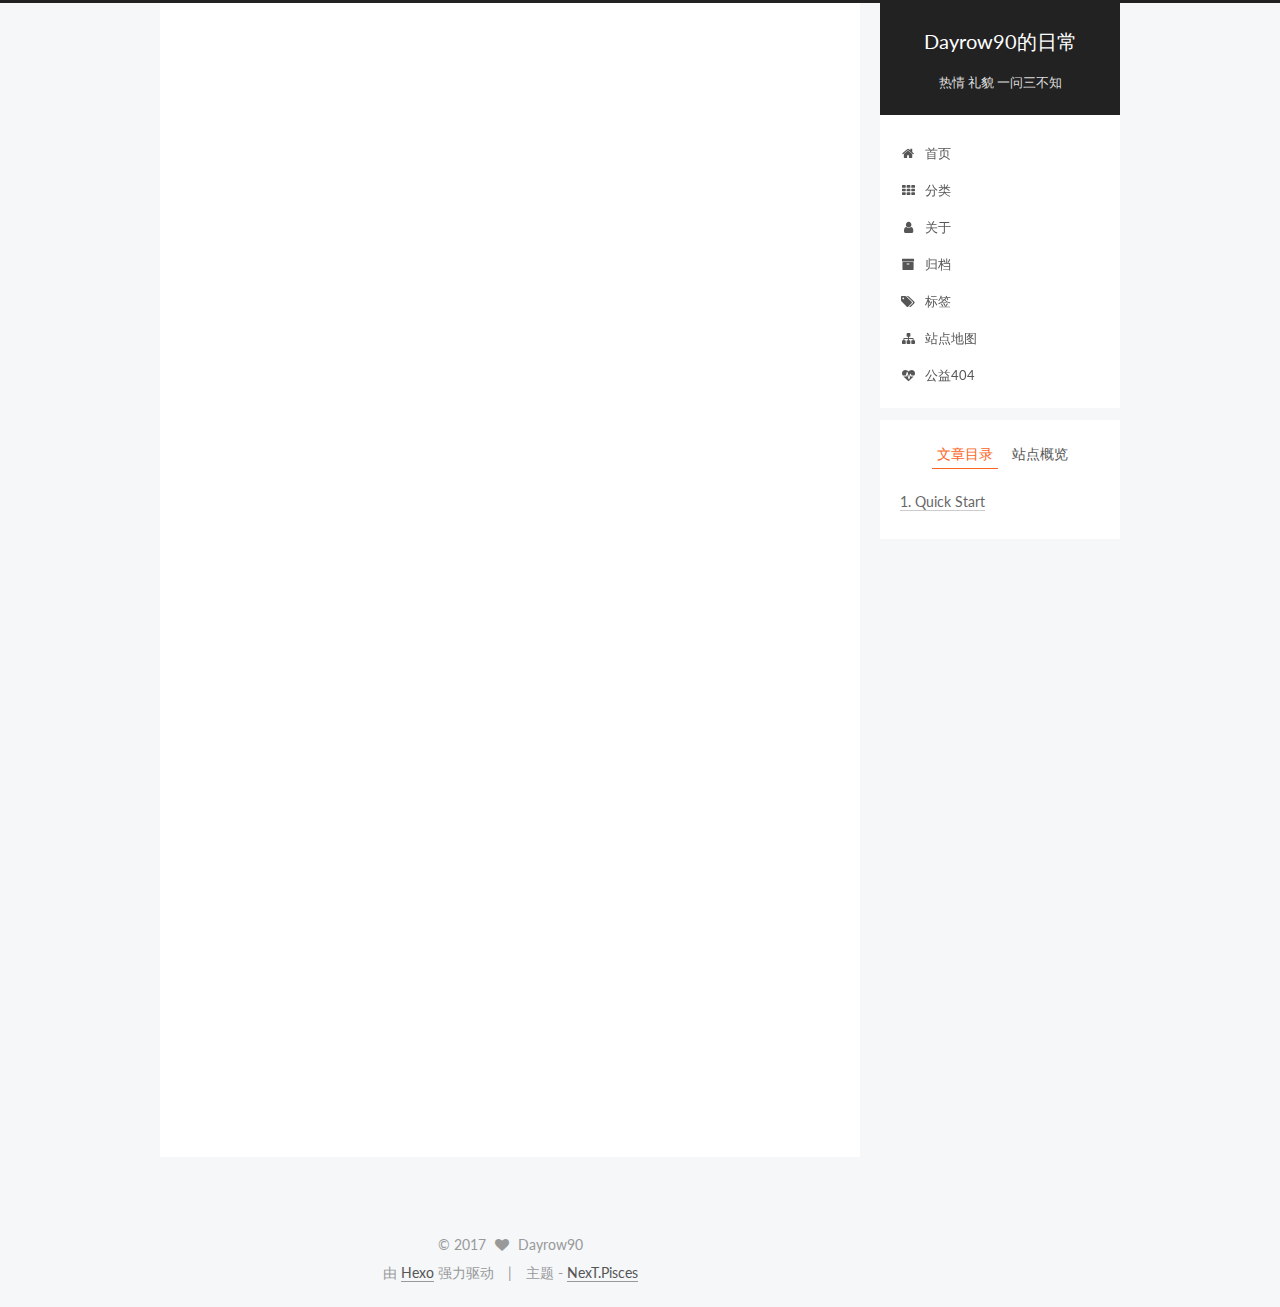
<file: 2017/04/21/hello-world/index.html>
<!doctype html>



  


<html class="theme-next pisces use-motion" lang="zh-Hans">
<head>
  <meta charset="UTF-8"/>
<meta http-equiv="X-UA-Compatible" content="IE=edge" />
<meta name="viewport" content="width=device-width, initial-scale=1, maximum-scale=1"/>






<meta http-equiv="Cache-Control" content="no-transform" />
<meta http-equiv="Cache-Control" content="no-siteapp" />















  
  
  <link href="/lib/fancybox/source/jquery.fancybox.css?v=2.1.5" rel="stylesheet" type="text/css" />




  
  
  
  

  
    
    
  

  

  

  

  

  
    
    
    <link href="//fonts.googleapis.com/css?family=Lato:300,300italic,400,400italic,700,700italic&subset=latin,latin-ext" rel="stylesheet" type="text/css">
  






<link href="/lib/font-awesome/css/font-awesome.min.css?v=4.6.2" rel="stylesheet" type="text/css" />

<link href="/css/main.css?v=5.1.0" rel="stylesheet" type="text/css" />


  <meta name="keywords" content="Hexo, NexT" />








  <link rel="shortcut icon" type="image/x-icon" href="/favicon.ico?v=5.1.0" />






<meta name="description" content="Welcome to Hexo! This is your very first post. Check documentation for more info. If you get any problems when using Hexo, you can find the answer in troubleshooting or you can ask me on GitHub. Quick">
<meta name="keywords">
<meta property="og:type" content="article">
<meta property="og:title" content="Hello World">
<meta property="og:url" content="https://dayrow90.github.io/2017/04/21/hello-world/index.html">
<meta property="og:site_name" content="Dayrow90的日常">
<meta property="og:description" content="Welcome to Hexo! This is your very first post. Check documentation for more info. If you get any problems when using Hexo, you can find the answer in troubleshooting or you can ask me on GitHub. Quick">
<meta property="og:updated_time" content="2017-04-20T18:51:03.406Z">
<meta name="twitter:card" content="summary">
<meta name="twitter:title" content="Hello World">
<meta name="twitter:description" content="Welcome to Hexo! This is your very first post. Check documentation for more info. If you get any problems when using Hexo, you can find the answer in troubleshooting or you can ask me on GitHub. Quick">



<script type="text/javascript" id="hexo.configurations">
  var NexT = window.NexT || {};
  var CONFIG = {
    root: '/',
    scheme: 'Pisces',
    sidebar: {"position":"right","display":"always","offset":12,"offset_float":0,"b2t":true,"scrollpercent":true},
    fancybox: true,
    motion: true,
    duoshuo: {
      userId: '0',
      author: '博主'
    },
    algolia: {
      applicationID: '',
      apiKey: '',
      indexName: '',
      hits: {"per_page":10},
      labels: {"input_placeholder":"Search for Posts","hits_empty":"We didn't find any results for the search: ${query}","hits_stats":"${hits} results found in ${time} ms"}
    }
  };
</script>



  <link rel="canonical" href="https://dayrow90.github.io/2017/04/21/hello-world/"/>





  <title> Hello World | Dayrow90的日常 </title>
</head>

<body itemscope itemtype="http://schema.org/WebPage" lang="zh-Hans">

  














  
  
    
  

  <div class="container sidebar-position-right page-post-detail ">
    <div class="headband"></div>

    <header id="header" class="header" itemscope itemtype="http://schema.org/WPHeader">
      <div class="header-inner"><div class="site-brand-wrapper">
  <div class="site-meta ">
    

    <div class="custom-logo-site-title">
      <a href="/"  class="brand" rel="start">
        <span class="logo-line-before"><i></i></span>
        <span class="site-title">Dayrow90的日常</span>
        <span class="logo-line-after"><i></i></span>
      </a>
    </div>
      
        <p class="site-subtitle">热情 礼貌 一问三不知</p>
      
  </div>

  <div class="site-nav-toggle">
    <button>
      <span class="btn-bar"></span>
      <span class="btn-bar"></span>
      <span class="btn-bar"></span>
    </button>
  </div>
</div>

<nav class="site-nav">
  

  
    <ul id="menu" class="menu">
      
        
        <li class="menu-item menu-item-home">
          <a href="/" rel="section">
            
              <i class="menu-item-icon fa fa-fw fa-home"></i> <br />
            
            首页
          </a>
        </li>
      
        
        <li class="menu-item menu-item-categories">
          <a href="/categories" rel="section">
            
              <i class="menu-item-icon fa fa-fw fa-th"></i> <br />
            
            分类
          </a>
        </li>
      
        
        <li class="menu-item menu-item-about">
          <a href="/about" rel="section">
            
              <i class="menu-item-icon fa fa-fw fa-user"></i> <br />
            
            关于
          </a>
        </li>
      
        
        <li class="menu-item menu-item-archives">
          <a href="/archives" rel="section">
            
              <i class="menu-item-icon fa fa-fw fa-archive"></i> <br />
            
            归档
          </a>
        </li>
      
        
        <li class="menu-item menu-item-tags">
          <a href="/tags" rel="section">
            
              <i class="menu-item-icon fa fa-fw fa-tags"></i> <br />
            
            标签
          </a>
        </li>
      
        
        <li class="menu-item menu-item-sitemap">
          <a href="/sitemap.xml" rel="section">
            
              <i class="menu-item-icon fa fa-fw fa-sitemap"></i> <br />
            
            站点地图
          </a>
        </li>
      
        
        <li class="menu-item menu-item-commonweal">
          <a href="/404.html" rel="section">
            
              <i class="menu-item-icon fa fa-fw fa-heartbeat"></i> <br />
            
            公益404
          </a>
        </li>
      

      
    </ul>
  

  
</nav>



 </div>
    </header>

    <main id="main" class="main">
      <div class="main-inner">
        <div class="content-wrap">
          <div id="content" class="content">
            

  <div id="posts" class="posts-expand">
    

  

  
  
  

  <article class="post post-type-normal " itemscope itemtype="http://schema.org/Article">
    <link itemprop="mainEntityOfPage" href="https://dayrow90.github.io/2017/04/21/hello-world/">

    <span hidden itemprop="author" itemscope itemtype="http://schema.org/Person">
      <meta itemprop="name" content="Dayrow90">
      <meta itemprop="description" content="">
      <meta itemprop="image" content="/images/wxp_20170420193008.jpg">
    </span>

    <span hidden itemprop="publisher" itemscope itemtype="http://schema.org/Organization">
      <meta itemprop="name" content="Dayrow90的日常">
    </span>

    
      <header class="post-header">

        
        
          <h1 class="post-title" itemprop="name headline">
            
            
              
                Hello World
              
            
          </h1>
        

        <div class="post-meta">
          <span class="post-time">
            
              <span class="post-meta-item-icon">
                <i class="fa fa-calendar-o"></i>
              </span>
              
                <span class="post-meta-item-text">发表于</span>
              
              <time title="创建于" itemprop="dateCreated datePublished" datetime="2017-04-21T02:51:03+08:00">
                2017-04-21
              </time>
            

            

            
          </span>

          

          
            
              <span class="post-comments-count">
                <span class="post-meta-divider">|</span>
                <span class="post-meta-item-icon">
                  <i class="fa fa-comment-o"></i>
                </span>
                <a href="/2017/04/21/hello-world/#comments" itemprop="discussionUrl">
                  <span class="post-comments-count disqus-comment-count"
                        data-disqus-identifier="2017/04/21/hello-world/" itemprop="commentCount"></span>
                </a>
              </span>
            
          

          
          

          

          
            <div class="post-wordcount">
              
                <span class="post-meta-item-icon">
                  <i class="fa fa-file-word-o"></i>
                </span>
                
                  <span class="post-meta-item-text">字数统计</span>
                
                <span title="字数统计">
                  78
                </span>
              

              
                <span class="post-meta-divider">|</span>
              

              
                <span class="post-meta-item-icon">
                  <i class="fa fa-clock-o"></i>
                </span>
                
                  <span class="post-meta-item-text">阅读时长</span>
                
                <span title="阅读时长">
                  1
                </span>
              
            </div>
          

          

        </div>
      </header>
    


    <div class="post-body han-init-context" itemprop="articleBody">

      
      

      
        <p>Welcome to <a href="https://hexo.io/" target="_blank" rel="external">Hexo</a>! This is your very first post. Check <a href="https://hexo.io/docs/" target="_blank" rel="external">documentation</a> for more info. If you get any problems when using Hexo, you can find the answer in <a href="https://hexo.io/docs/troubleshooting.html" target="_blank" rel="external">troubleshooting</a> or you can ask me on <a href="https://github.com/hexojs/hexo/issues" target="_blank" rel="external">GitHub</a>.</p>
<h2 id="Quick-Start"><a href="#Quick-Start" class="headerlink" title="Quick Start"></a>Quick Start</h2><h3 id="Create-a-new-post"><a href="#Create-a-new-post" class="headerlink" title="Create a new post"></a>Create a new post</h3><figure class="highlight bash"><table><tr><td class="gutter"><pre><div class="line">1</div></pre></td><td class="code"><pre><div class="line">$ hexo new <span class="string">"My New Post"</span></div></pre></td></tr></table></figure>
<p>More info: <a href="https://hexo.io/docs/writing.html" target="_blank" rel="external">Writing</a></p>
<h3 id="Run-server"><a href="#Run-server" class="headerlink" title="Run server"></a>Run server</h3><figure class="highlight bash"><table><tr><td class="gutter"><pre><div class="line">1</div></pre></td><td class="code"><pre><div class="line">$ hexo server</div></pre></td></tr></table></figure>
<p>More info: <a href="https://hexo.io/docs/server.html" target="_blank" rel="external">Server</a></p>
<h3 id="Generate-static-files"><a href="#Generate-static-files" class="headerlink" title="Generate static files"></a>Generate static files</h3><figure class="highlight bash"><table><tr><td class="gutter"><pre><div class="line">1</div></pre></td><td class="code"><pre><div class="line">$ hexo generate</div></pre></td></tr></table></figure>
<p>More info: <a href="https://hexo.io/docs/generating.html" target="_blank" rel="external">Generating</a></p>
<h3 id="Deploy-to-remote-sites"><a href="#Deploy-to-remote-sites" class="headerlink" title="Deploy to remote sites"></a>Deploy to remote sites</h3><figure class="highlight bash"><table><tr><td class="gutter"><pre><div class="line">1</div></pre></td><td class="code"><pre><div class="line">$ hexo deploy</div></pre></td></tr></table></figure>
<p>More info: <a href="https://hexo.io/docs/deployment.html" target="_blank" rel="external">Deployment</a></p>

      
    </div>

    <div>
      
        

      
    </div>

    <div>
      
        

      
    </div>

    <div>
      
        

      
    </div>

    <footer class="post-footer">
      

      
        
      

      

      
      
    </footer>
  </article>



    <div class="post-spread">
      
    </div>
  </div>


          </div>
          


          
  <div class="comments" id="comments">
    
      <div id="disqus_thread">
        <noscript>
          Please enable JavaScript to view the
          <a href="https://disqus.com/?ref_noscript">comments powered by Disqus.</a>
        </noscript>
      </div>
    
  </div>


        </div>
        
          
  
  <div class="sidebar-toggle">
    <div class="sidebar-toggle-line-wrap">
      <span class="sidebar-toggle-line sidebar-toggle-line-first"></span>
      <span class="sidebar-toggle-line sidebar-toggle-line-middle"></span>
      <span class="sidebar-toggle-line sidebar-toggle-line-last"></span>
    </div>
  </div>

  <aside id="sidebar" class="sidebar">
    <div class="sidebar-inner">

      

      
        <ul class="sidebar-nav motion-element">
          <li class="sidebar-nav-toc sidebar-nav-active" data-target="post-toc-wrap" >
            文章目录
          </li>
          <li class="sidebar-nav-overview" data-target="site-overview">
            站点概览
          </li>
        </ul>
      

      <section class="site-overview sidebar-panel">
        <div class="site-author motion-element" itemprop="author" itemscope itemtype="http://schema.org/Person">
          <img class="site-author-image" itemprop="image"
               src="/images/wxp_20170420193008.jpg"
               alt="Dayrow90" />
          <p class="site-author-name" itemprop="name">Dayrow90</p>
           
              <p class="site-description motion-element" itemprop="description">Bug Anywhere</p>
          
        </div>
        <nav class="site-state motion-element">

          
            <div class="site-state-item site-state-posts">
              <a href="/archives">
                <span class="site-state-item-count">1</span>
                <span class="site-state-item-name">日志</span>
              </a>
            </div>
          

          

          

        </nav>

        

        <div class="links-of-author motion-element">
          
        </div>

        
        

        
        

        


      </section>

      
      <!--noindex-->
        <section class="post-toc-wrap motion-element sidebar-panel sidebar-panel-active">
          <div class="post-toc">

            
              
            

            
              <div class="post-toc-content"><ol class="nav"><li class="nav-item nav-level-2"><a class="nav-link" href="#Quick-Start"><span class="nav-number">1.</span> <span class="nav-text">Quick Start</span></a><ol class="nav-child"><li class="nav-item nav-level-3"><a class="nav-link" href="#Create-a-new-post"><span class="nav-number">1.1.</span> <span class="nav-text">Create a new post</span></a></li><li class="nav-item nav-level-3"><a class="nav-link" href="#Run-server"><span class="nav-number">1.2.</span> <span class="nav-text">Run server</span></a></li><li class="nav-item nav-level-3"><a class="nav-link" href="#Generate-static-files"><span class="nav-number">1.3.</span> <span class="nav-text">Generate static files</span></a></li><li class="nav-item nav-level-3"><a class="nav-link" href="#Deploy-to-remote-sites"><span class="nav-number">1.4.</span> <span class="nav-text">Deploy to remote sites</span></a></li></ol></li></ol></div>
            

          </div>
        </section>
      <!--/noindex-->
      

      
        <div class="back-to-top">
          <i class="fa fa-arrow-up"></i>
          
            <span id="scrollpercent"><span>0</span>%</span>
          
        </div>
      

    </div>
  </aside>


        
      </div>
    </main>

    <footer id="footer" class="footer">
      <div class="footer-inner">
        <div class="copyright" >
  
  &copy; 
  <span itemprop="copyrightYear">2017</span>
  <span class="with-love">
    <i class="fa fa-heart"></i>
  </span>
  <span class="author" itemprop="copyrightHolder">Dayrow90</span>
</div>


<div class="powered-by">
  由 <a class="theme-link" href="https://hexo.io">Hexo</a> 强力驱动
</div>

<div class="theme-info">
  主题 -
  <a class="theme-link" href="https://github.com/iissnan/hexo-theme-next">
    NexT.Pisces
  </a>
</div>


        

        
      </div>
    </footer>

    

  </div>

  

<script type="text/javascript">
  if (Object.prototype.toString.call(window.Promise) !== '[object Function]') {
    window.Promise = null;
  }
</script>









  












  
  <script type="text/javascript" src="/lib/jquery/index.js?v=2.1.3"></script>

  
  <script type="text/javascript" src="/lib/fastclick/lib/fastclick.min.js?v=1.0.6"></script>

  
  <script type="text/javascript" src="/lib/jquery_lazyload/jquery.lazyload.js?v=1.9.7"></script>

  
  <script type="text/javascript" src="/lib/velocity/velocity.min.js?v=1.2.1"></script>

  
  <script type="text/javascript" src="/lib/velocity/velocity.ui.min.js?v=1.2.1"></script>

  
  <script type="text/javascript" src="/lib/fancybox/source/jquery.fancybox.pack.js?v=2.1.5"></script>


  


  <script type="text/javascript" src="/js/src/utils.js?v=5.1.0"></script>

  <script type="text/javascript" src="/js/src/motion.js?v=5.1.0"></script>



  
  


  <script type="text/javascript" src="/js/src/affix.js?v=5.1.0"></script>

  <script type="text/javascript" src="/js/src/schemes/pisces.js?v=5.1.0"></script>



  
  <script type="text/javascript" src="/js/src/scrollspy.js?v=5.1.0"></script>
<script type="text/javascript" src="/js/src/post-details.js?v=5.1.0"></script>



  


  <script type="text/javascript" src="/js/src/bootstrap.js?v=5.1.0"></script>



  


  

    
      <script id="dsq-count-scr" src="https://https-dayrow90-github-io.disqus.com/count.js" async></script>
    

    
      <script type="text/javascript">
        var disqus_config = function () {
          this.page.url = 'https://dayrow90.github.io/2017/04/21/hello-world/';
          this.page.identifier = '2017/04/21/hello-world/';
          this.page.title = 'Hello World';
        };
        var d = document, s = d.createElement('script');
        s.src = 'https://https-dayrow90-github-io.disqus.com/embed.js';
        s.setAttribute('data-timestamp', '' + +new Date());
        (d.head || d.body).appendChild(s);
      </script>
    

  




	





  





  








  





  

  

  

  

  

</body>
</html>
</file>
<file: css/main.css>
/* normalize.css v3.0.2 | MIT License | git.io/normalize */
html {
  font-family: sans-serif; /* 1 */
  -ms-text-size-adjust: 100%; /* 2 */
  -webkit-text-size-adjust: 100%; /* 2 */
}
body {
  margin: 0;
}
article,
aside,
details,
figcaption,
figure,
footer,
header,
hgroup,
main,
menu,
nav,
section,
summary {
  display: block;
}
audio,
canvas,
progress,
video {
  display: inline-block; /* 1 */
  vertical-align: baseline; /* 2 */
}
audio:not([controls]) {
  display: none;
  height: 0;
}
[hidden],
template {
  display: none;
}
a {
  background-color: transparent;
}
a:active,
a:hover {
  outline: 0;
}
abbr[title] {
  border-bottom: 1px dotted;
}
b,
strong {
  font-weight: bold;
}
dfn {
  font-style: italic;
}
h1 {
  font-size: 2em;
  margin: 0.67em 0;
}
mark {
  background: #ff0;
  color: #000;
}
small {
  font-size: 80%;
}
sub,
sup {
  font-size: 75%;
  line-height: 0;
  position: relative;
  vertical-align: baseline;
}
sup {
  top: -0.5em;
}
sub {
  bottom: -0.25em;
}
img {
  border: 0;
}
svg:not(:root) {
  overflow: hidden;
}
figure {
  margin: 1em 40px;
}
hr {
  -moz-box-sizing: content-box;
  box-sizing: content-box;
  height: 0;
}
pre {
  overflow: auto;
}
code,
kbd,
pre,
samp {
  font-family: monospace, monospace;
  font-size: 1em;
}
button,
input,
optgroup,
select,
textarea {
  color: inherit; /* 1 */
  font: inherit; /* 2 */
  margin: 0; /* 3 */
}
button {
  overflow: visible;
}
button,
select {
  text-transform: none;
}
button,
html input[type="button"],
input[type="reset"],
input[type="submit"] {
  -webkit-appearance: button; /* 2 */
  cursor: pointer; /* 3 */
}
button[disabled],
html input[disabled] {
  cursor: default;
}
button::-moz-focus-inner,
input::-moz-focus-inner {
  border: 0;
  padding: 0;
}
input {
  line-height: normal;
}
input[type="checkbox"],
input[type="radio"] {
  box-sizing: border-box; /* 1 */
  padding: 0; /* 2 */
}
input[type="number"]::-webkit-inner-spin-button,
input[type="number"]::-webkit-outer-spin-button {
  height: auto;
}
input[type="search"] {
  -webkit-appearance: textfield; /* 1 */
  -moz-box-sizing: content-box;
  -webkit-box-sizing: content-box; /* 2 */
  box-sizing: content-box;
}
input[type="search"]::-webkit-search-cancel-button,
input[type="search"]::-webkit-search-decoration {
  -webkit-appearance: none;
}
fieldset {
  border: 1px solid #c0c0c0;
  margin: 0 2px;
  padding: 0.35em 0.625em 0.75em;
}
legend {
  border: 0; /* 1 */
  padding: 0; /* 2 */
}
textarea {
  overflow: auto;
}
optgroup {
  font-weight: bold;
}
table {
  border-collapse: collapse;
  border-spacing: 0;
}
td,
th {
  padding: 0;
}
::selection {
  background: #262a30;
  color: #fff;
}
body {
  position: relative;
  font-family: 'Lato', "PingFang SC", "Microsoft YaHei", sans-serif;
  font-size: 14px;
  line-height: 2;
  color: #555;
  background: #f5f7f9;
}
@media (max-width: 767px) {
  body {
    padding-right: 0 !important;
  }
}
@media (min-width: 768px) and (max-width: 991px) {
  body {
    padding-right: 0 !important;
  }
}
@media (min-width: 1600px) {
  body {
    font-size: 16px;
  }
}
h1,
h2,
h3,
h4,
h5,
h6 {
  margin: 0;
  padding: 0;
  font-weight: bold;
  line-height: 1.5;
  font-family: 'Lato', "PingFang SC", "Microsoft YaHei", sans-serif;
}
h2,
h3,
h4,
h5,
h6 {
  margin: 20px 0 15px;
}
h1 {
  font-size: 22px;
}
@media (max-width: 767px) {
  h1 {
    font-size: 18px;
  }
}
h2 {
  font-size: 20px;
}
@media (max-width: 767px) {
  h2 {
    font-size: 16px;
  }
}
h3 {
  font-size: 18px;
}
@media (max-width: 767px) {
  h3 {
    font-size: 14px;
  }
}
h4 {
  font-size: 16px;
}
@media (max-width: 767px) {
  h4 {
    font-size: 12px;
  }
}
h5 {
  font-size: 14px;
}
@media (max-width: 767px) {
  h5 {
    font-size: 10px;
  }
}
h6 {
  font-size: 12px;
}
@media (max-width: 767px) {
  h6 {
    font-size: 8px;
  }
}
p {
  margin: 0 0 25px 0;
}
a {
  color: #555;
  text-decoration: none;
  border-bottom: 1px solid #999;
  word-wrap: break-word;
}
a:hover {
  color: #222;
  border-bottom-color: #222;
}
blockquote {
  margin: 0;
  padding: 0;
}
img {
  display: block;
  margin: auto;
  max-width: 100%;
  height: auto;
}
hr {
  margin: 40px 0;
  height: 3px;
  border: none;
  background-color: #ddd;
  background-image: repeating-linear-gradient(-45deg, #fff, #fff 4px, transparent 4px, transparent 8px);
}
blockquote {
  padding: 0 15px;
  color: #666;
  border-left: 4px solid #ddd;
}
blockquote cite::before {
  content: "-";
  padding: 0 5px;
}
dt {
  font-weight: 700;
}
dd {
  margin: 0;
  padding: 0;
}
.text-left {
  text-align: left;
}
.text-center {
  text-align: center;
}
.text-right {
  text-align: right;
}
.text-justify {
  text-align: justify;
}
.text-nowrap {
  white-space: nowrap;
}
.text-lowercase {
  text-transform: lowercase;
}
.text-uppercase {
  text-transform: uppercase;
}
.text-capitalize {
  text-transform: capitalize;
}
.center-block {
  display: block;
  margin-left: auto;
  margin-right: auto;
}
.clearfix:before,
.clearfix:after {
  content: " ";
  display: table;
}
.clearfix:after {
  clear: both;
}
.pullquote {
  width: 45%;
}
.pullquote.left {
  float: left;
  margin-left: 5px;
  margin-right: 10px;
}
.pullquote.right {
  float: right;
  margin-left: 10px;
  margin-right: 5px;
}
.affix.affix.affix {
  position: fixed;
}
.translation {
  margin-top: -20px;
  font-size: 14px;
  color: #999;
}
.scrollbar-measure {
  width: 100px;
  height: 100px;
  overflow: scroll;
  position: absolute;
  top: -9999px;
}
.use-motion .motion-element {
  opacity: 0;
}
table {
  margin: 20px 0;
  width: 100%;
  border-collapse: collapse;
  border-spacing: 0;
  border: 1px solid #ddd;
  font-size: 14px;
  table-layout: fixed;
  word-wrap: break-all;
}
table>tbody>tr:nth-of-type(odd) {
  background-color: #f9f9f9;
}
table>tbody>tr:hover {
  background-color: #f5f5f5;
}
caption,
th,
td {
  padding: 8px;
  text-align: left;
  vertical-align: middle;
  font-weight: normal;
}
th,
td {
  border-bottom: 3px solid #ddd;
  border-right: 1px solid #eee;
}
th {
  padding-bottom: 10px;
  font-weight: 700;
}
td {
  border-bottom-width: 1px;
}
html,
body {
  height: 100%;
}
.container {
  position: relative;
  min-height: 100%;
}
.header-inner {
  margin: 0 auto;
  padding: 100px 0 70px;
  width: 700px;
}
@media (min-width: 1600px) {
  .container .header-inner {
    width: 900px;
  }
}
.main {
  padding-bottom: 150px;
}
.main-inner {
  margin: 0 auto;
  width: 700px;
}
@media (min-width: 1600px) {
  .container .main-inner {
    width: 900px;
  }
}
.footer {
  position: absolute;
  left: 0;
  bottom: 0;
  width: 100%;
  min-height: 50px;
}
.footer-inner {
  box-sizing: border-box;
  margin: 20px auto;
  width: 700px;
}
@media (min-width: 1600px) {
  .container .footer-inner {
    width: 900px;
  }
}
pre,
.highlight {
  overflow: auto;
  margin: 20px 0;
  padding: 0;
  font-size: 13px;
  color: #ccc;
  background: #2d2d2d;
  line-height: 1.6;
}
pre,
code {
  font-family: consolas, Menlo, "PingFang SC", "Microsoft YaHei", monospace;
}
code {
  padding: 2px 4px;
  word-wrap: break-word;
  color: #555;
  background: #eee;
  border-radius: 3px;
  font-size: 13px;
}
pre code {
  padding: 0;
  color: #ccc;
  background: none;
  text-shadow: none;
}
.highlight {
  border-radius: 1px;
}
.highlight pre {
  border: none;
  margin: 0;
  padding: 10px 0;
}
.highlight table {
  margin: 0;
  width: auto;
  border: none;
}
.highlight td {
  border: none;
  padding: 0;
}
.highlight figcaption {
  font-size: 1em;
  color: #ccc;
  line-height: 1em;
  margin-bottom: 1em;
}
.highlight figcaption:before,
.highlight figcaption:after {
  content: " ";
  display: table;
}
.highlight figcaption:after {
  clear: both;
}
.highlight figcaption a {
  float: right;
  color: #ccc;
}
.highlight figcaption a:hover {
  border-bottom-color: #ccc;
}
.highlight .gutter pre {
  padding-left: 10px;
  padding-right: 10px;
  color: #999;
  text-align: right;
  background-color: #1b1b1b;
}
.highlight .code pre {
  width: 100%;
  padding-left: 10px;
  padding-right: 10px;
  background-color: #2d2d2d;
}
.highlight .line {
  height: 20px;
}
.gutter {
  -webkit-user-select: none;
  -moz-user-select: none;
  -ms-user-select: none;
  user-select: none;
}
.gist table {
  width: auto;
}
.gist table td {
  border: none;
}
pre .deletion {
  background: #008000;
}
pre .addition {
  background: #800000;
}
pre .meta {
  color: #c9c;
}
pre .comment {
  color: #999;
}
pre .variable,
pre .attribute,
pre .tag,
pre .regexp,
pre .ruby .constant,
pre .xml .tag .title,
pre .xml .pi,
pre .xml .doctype,
pre .html .doctype,
pre .css .id,
pre .css .class,
pre .css .pseudo {
  color: #f2777a;
}
pre .number,
pre .preprocessor,
pre .built_in,
pre .literal,
pre .params,
pre .constant,
pre .command {
  color: #f99157;
}
pre .ruby .class .title,
pre .css .rules .attribute,
pre .string,
pre .value,
pre .inheritance,
pre .header,
pre .ruby .symbol,
pre .xml .cdata,
pre .special,
pre .number,
pre .formula {
  color: #9c9;
}
pre .title,
pre .css .hexcolor {
  color: #6cc;
}
pre .function,
pre .python .decorator,
pre .python .title,
pre .ruby .function .title,
pre .ruby .title .keyword,
pre .perl .sub,
pre .javascript .title,
pre .coffeescript .title {
  color: #69c;
}
pre .keyword,
pre .javascript .function {
  color: #c9c;
}
.full-image.full-image.full-image {
  border: none;
  max-width: 100%;
  width: auto;
  margin: 20px auto;
}
@media (min-width: 992px) {
  .full-image.full-image.full-image {
    max-width: none;
    width: 118%;
    margin: 0 -9%;
  }
}
.blockquote-center,
.page-home .post-type-quote blockquote,
.page-post-detail .post-type-quote blockquote {
  position: relative;
  margin: 40px 0;
  padding: 0;
  border-left: none;
  text-align: center;
}
.blockquote-center::before,
.page-home .post-type-quote blockquote::before,
.page-post-detail .post-type-quote blockquote::before,
.blockquote-center::after,
.page-home .post-type-quote blockquote::after,
.page-post-detail .post-type-quote blockquote::after {
  position: absolute;
  content: ' ';
  display: block;
  width: 100%;
  height: 24px;
  opacity: 0.2;
  background-repeat: no-repeat;
  background-position: 0 -6px;
  background-size: 22px 22px;
}
.blockquote-center::before,
.page-home .post-type-quote blockquote::before,
.page-post-detail .post-type-quote blockquote::before {
  top: -20px;
  background-image: url("../images/quote-l.svg");
  border-top: 1px solid #ccc;
}
.blockquote-center::after,
.page-home .post-type-quote blockquote::after,
.page-post-detail .post-type-quote blockquote::after {
  bottom: -20px;
  background-image: url("../images/quote-r.svg");
  border-bottom: 1px solid #ccc;
  background-position: 100% 8px;
}
.blockquote-center p,
.page-home .post-type-quote blockquote p,
.page-post-detail .post-type-quote blockquote p,
.blockquote-center div,
.page-home .post-type-quote blockquote div,
.page-post-detail .post-type-quote blockquote div {
  text-align: center;
}
.post .post-body .group-picture img {
  box-sizing: border-box;
  padding: 0 3px;
  border: none;
}
.post .group-picture-row {
  overflow: hidden;
  margin-top: 6px;
}
.post .group-picture-row:first-child {
  margin-top: 0;
}
.post .group-picture-column {
  float: left;
}
.page-post-detail .post-body .group-picture-column {
  float: none;
  margin-top: 10px;
  width: auto !important;
}
.page-post-detail .post-body .group-picture-column img {
  margin: 0 auto;
}
.page-archive .group-picture-container {
  overflow: hidden;
}
.page-archive .group-picture-row {
  float: left;
}
.page-archive .group-picture-row:first-child {
  margin-top: 6px;
}
.page-archive .group-picture-column {
  max-width: 150px;
  max-height: 150px;
}
.note {
  padding: 20px;
  margin: 20px 0;
  border: 1px solid #eee;
  border-left-width: 5px;
  border-radius: 3px;
}
.note h2,
.note h3,
.note h4,
.note h5,
.note h6 {
  margin-top: 0;
  margin-bottom: 5px;
}
.note p:last-child {
  margin-bottom: 0;
}
.note code {
  border-radius: 3px;
}
.note+.note {
  margin-top: -5px;
}
.default {
  border-left-color: #777;
}
.default h2,
.default h3,
.default h4,
.default h5,
.default h6 {
  color: #777;
}
.primary {
  border-left-color: #428bca;
}
.primary h2,
.primary h3,
.primary h4,
.primary h5,
.primary h6 {
  color: #428bca;
}
.success {
  border-left-color: #5cb85c;
}
.success h2,
.success h3,
.success h4,
.success h5,
.success h6 {
  color: #5cb85c;
}
.danger {
  border-left-color: #d9534f;
}
.danger h2,
.danger h3,
.danger h4,
.danger h5,
.danger h6 {
  color: #d9534f;
}
.warning {
  border-left-color: #f0ad4e;
}
.warning h2,
.warning h3,
.warning h4,
.warning h5,
.warning h6 {
  color: #f0ad4e;
}
.info {
  border-left-color: #5bc0de;
}
.info h2,
.info h3,
.info h4,
.info h5,
.info h6 {
  color: #5bc0de;
}
.btn {
  display: inline-block;
  padding: 0 20px;
  font-size: 14px;
  color: #fff;
  background: #222;
  border: 2px solid #555;
  text-decoration: none;
  border-radius: 0;
  transition-property: background-color;
  transition-duration: 0.2s;
  transition-timing-function: ease-in-out;
  transition-delay: 0s;
}
.btn:hover,
.post-button .btn:hover {
  border-color: #222;
  color: #fff;
  background: #222;
}
.btn-bar {
  display: block;
  width: 22px;
  height: 2px;
  background: #555;
  border-radius: 1px;
}
.btn-bar+.btn-bar {
  margin-top: 4px;
}
.pagination {
  margin: 120px 0 40px;
  text-align: center;
  border-top: 1px solid #eee;
}
.page-number-basic,
.pagination .prev,
.pagination .next,
.pagination .page-number,
.pagination .space {
  display: inline-block;
  position: relative;
  top: -1px;
  margin: 0 10px;
  padding: 0 10px;
  line-height: 30px;
}
@media (max-width: 767px) {
  .page-number-basic,
  .pagination .prev,
  .pagination .next,
  .pagination .page-number,
  .pagination .space {
    margin: 0 5px;
  }
}
.pagination .prev,
.pagination .next,
.pagination .page-number {
  border-bottom: 0;
  border-top: 1px solid #eee;
  transition-property: border-color;
  transition-duration: 0.2s;
  transition-timing-function: ease-in-out;
  transition-delay: 0s;
}
.pagination .prev:hover,
.pagination .next:hover,
.pagination .page-number:hover {
  border-top-color: #222;
}
.pagination .space {
  padding: 0;
  margin: 0;
}
.pagination .prev {
  margin-left: 0;
}
.pagination .next {
  margin-right: 0;
}
.pagination .page-number.current {
  color: #fff;
  background: #ccc;
  border-top-color: #ccc;
}
@media (max-width: 767px) {
  .pagination {
    border-top: none;
  }
  .pagination .prev,
  .pagination .next,
  .pagination .page-number {
    margin-bottom: 10px;
    border-top: 0;
    border-bottom: 1px solid #eee;
  }
  .pagination .prev:hover,
  .pagination .next:hover,
  .pagination .page-number:hover {
    border-bottom-color: #222;
  }
}
.comments {
  margin: 60px 20px 0;
}
.tag-cloud {
  text-align: center;
}
.tag-cloud a {
  display: inline-block;
  margin: 10px;
}
.back-to-top {
  display: none;
  margin: 15px -10px -20px;
  background: #f5f7f9;
  font-size: 12px;
  opacity: 0.6;
  cursor: pointer;
  text-align: center;
  -webkit-transform: translateZ(0);
  transition-property: bottom;
  transition-duration: 0.2s;
  transition-timing-function: ease-in-out;
  transition-delay: 0s;
}
.back-to-top:hover {
  opacity: 0.8;
}
@media (max-width: 767px) {
  .back-to-top {
    display: none;
  }
}
@media (min-width: 768px) and (max-width: 991px) {
  .back-to-top {
    display: none;
  }
}
.back-to-top.back-to-top-on {
  display: block;
}
.header {
  background: transparent;
}
.header-inner {
  position: relative;
}
.headband {
  height: 3px;
  background: #222;
}
.site-meta {
  margin: 0;
  text-align: center;
}
@media (max-width: 767px) {
  .site-meta {
    text-align: center;
  }
}
.brand {
  position: relative;
  display: inline-block;
  padding: 0 40px;
  color: #fff;
  background: #222;
  border-bottom: none;
}
.brand:hover {
  color: #fff;
}
.logo {
  display: inline-block;
  margin-right: 5px;
  line-height: 36px;
  vertical-align: top;
}
.site-title {
  display: inline-block;
  vertical-align: top;
  line-height: 36px;
  font-size: 20px;
  font-weight: normal;
  font-family: 'Lato', "PingFang SC", "Microsoft YaHei", sans-serif;
}
.site-subtitle {
  margin-top: 10px;
  font-size: 13px;
  color: #ddd;
}
.use-motion .brand {
  opacity: 0;
}
.use-motion .logo,
.use-motion .site-title,
.use-motion .site-subtitle {
  opacity: 0;
  position: relative;
  top: -10px;
}
.site-nav-toggle {
  display: none;
  position: absolute;
  top: 10px;
  left: 10px;
}
@media (max-width: 767px) {
  .site-nav-toggle {
    display: block;
  }
}
.site-nav-toggle button {
  margin-top: 2px;
  padding: 9px 10px;
  background: transparent;
  border: none;
}
@media (max-width: 767px) {
  .site-nav {
    display: none;
    margin: 0 -10px;
    padding: 0 10px;
    clear: both;
    border-top: 1px solid #ddd;
  }
}
@media (min-width: 768px) and (max-width: 991px) {
  .site-nav {
    display: block !important;
  }
}
@media (min-width: 992px) {
  .site-nav {
    display: block !important;
  }
}
.menu {
  margin-top: 20px;
  padding-left: 0;
  text-align: center;
}
.menu .menu-item {
  display: inline-block;
  margin: 0 10px;
  list-style: none;
}
@media screen and (max-width: 767px) {
  .menu .menu-item {
    margin-top: 10px;
  }
}
.menu .menu-item a {
  display: block;
  font-size: 13px;
  line-height: inherit;
  border-bottom: 1px solid transparent;
  transition-property: border-color;
  transition-duration: 0.2s;
  transition-timing-function: ease-in-out;
  transition-delay: 0s;
}
.menu .menu-item a:hover,
.menu-item-active a {
  border-bottom-color: #222;
}
.menu .menu-item .fa {
  margin-right: 5px;
}
.use-motion .menu-item {
  opacity: 0;
}
.post-body {
  font-family: 'Lato', "PingFang SC", "Microsoft YaHei", sans-serif;
}
@media (max-width: 767px) {
  .post-body {
    word-break: break-word;
  }
}
.post-body .fancybox img {
  display: block !important;
  margin: 0 auto;
  cursor: pointer;
  cursor: zoom-in;
  cursor: -webkit-zoom-in;
}
.post-body .image-caption,
.post-body .figure .caption {
  margin: 10px auto 15px;
  text-align: center;
  font-size: 14px;
  color: #999;
  font-weight: bold;
  line-height: 1;
}
.post-sticky-flag {
  display: inline-block;
  font-size: 16px;
  -ms-transform: rotate(30deg);
  -webkit-transform: rotate(30deg);
  -moz-transform: rotate(30deg);
  -ms-transform: rotate(30deg);
  -o-transform: rotate(30deg);
  transform: rotate(30deg);
}
.posts-expand {
  padding-top: 40px;
}
@media (max-width: 767px) {
  .posts-expand {
    margin: 0 20px;
  }
  .post-body pre {
    padding: 10px;
  }
  .post-body pre .gutter pre {
    padding-right: 10px;
  }
  .post-body .highlight {
    margin-left: 0px;
    margin-right: 0px;
    padding: 0;
  }
  .post-body .highlight .gutter pre {
    padding-right: 10px;
  }
}
@media (min-width: 992px) {
  .posts-expand .post-body {
    text-align: justify;
  }
}
.posts-expand .post-body h2,
.posts-expand .post-body h3,
.posts-expand .post-body h4,
.posts-expand .post-body h5,
.posts-expand .post-body h6 {
  padding-top: 10px;
}
.posts-expand .post-body h2 .header-anchor,
.posts-expand .post-body h3 .header-anchor,
.posts-expand .post-body h4 .header-anchor,
.posts-expand .post-body h5 .header-anchor,
.posts-expand .post-body h6 .header-anchor {
  float: right;
  margin-left: 10px;
  color: #ccc;
  border-bottom-style: none;
  visibility: hidden;
}
.posts-expand .post-body h2 .header-anchor:hover,
.posts-expand .post-body h3 .header-anchor:hover,
.posts-expand .post-body h4 .header-anchor:hover,
.posts-expand .post-body h5 .header-anchor:hover,
.posts-expand .post-body h6 .header-anchor:hover {
  color: inherit;
}
.posts-expand .post-body h2:hover .header-anchor,
.posts-expand .post-body h3:hover .header-anchor,
.posts-expand .post-body h4:hover .header-anchor,
.posts-expand .post-body h5:hover .header-anchor,
.posts-expand .post-body h6:hover .header-anchor {
  visibility: visible;
}
.posts-expand .post-body ul li {
  list-style: circle;
}
.posts-expand .post-body img {
  box-sizing: border-box;
  margin: auto;
  padding: 3px;
  border: 1px solid #ddd;
}
.posts-expand .fancybox img {
  margin: 0 auto;
}
@media (max-width: 767px) {
  .posts-collapse {
    margin: 0 20px;
  }
  .posts-collapse .post-title,
  .posts-collapse .post-meta {
    display: block;
    width: auto;
    text-align: left;
  }
}
.posts-collapse {
  position: relative;
  z-index: 1010;
  margin-left: 55px;
}
.posts-collapse::after {
  content: " ";
  position: absolute;
  top: 20px;
  left: 0;
  margin-left: -2px;
  width: 4px;
  height: 100%;
  background: #f5f5f5;
  z-index: -1;
}
@media (max-width: 767px) {
  .posts-collapse {
    margin: 0 20px;
  }
}
.posts-collapse .collection-title {
  position: relative;
  margin: 60px 0;
}
.posts-collapse .collection-title h2 {
  margin-left: 20px;
}
.posts-collapse .collection-title small {
  color: #bbb;
}
.posts-collapse .collection-title::before {
  content: " ";
  position: absolute;
  left: 0;
  top: 50%;
  margin-left: -4px;
  margin-top: -4px;
  width: 8px;
  height: 8px;
  background: #bbb;
  border-radius: 50%;
}
.posts-collapse .post {
  margin: 30px 0;
}
.posts-collapse .post-header {
  position: relative;
  transition-duration: 0.2s;
  transition-timing-function: ease-in-out;
  transition-delay: 0s;
  transition-property: border;
  border-bottom: 1px dashed #ccc;
}
.posts-collapse .post-header::before {
  content: " ";
  position: absolute;
  left: 0;
  top: 12px;
  width: 6px;
  height: 6px;
  margin-left: -4px;
  background: #bbb;
  border-radius: 50%;
  border: 1px solid #fff;
  transition-duration: 0.2s;
  transition-timing-function: ease-in-out;
  transition-delay: 0s;
  transition-property: background;
}
.posts-collapse .post-header:hover {
  border-bottom-color: #666;
}
.posts-collapse .post-header:hover::before {
  background: #222;
}
.posts-collapse .post-meta {
  position: absolute;
  font-size: 12px;
  left: 20px;
  top: 5px;
}
.posts-collapse .post-comments-count {
  display: none;
}
.posts-collapse .post-title {
  margin-left: 60px;
  font-size: 16px;
  font-weight: normal;
  line-height: inherit;
}
.posts-collapse .post-title::after {
  margin-left: 3px;
  opacity: 0.6;
}
.posts-collapse .post-title a {
  color: #666;
  border-bottom: none;
}
.page-home .post-type-quote .post-header,
.page-post-detail .post-type-quote .post-header,
.page-home .post-type-quote .post-tags,
.page-post-detail .post-type-quote .post-tags {
  display: none;
}
.posts-expand .post-title {
  font-size: 26px;
  text-align: center;
  word-break: break-word;
  font-weight: 400;
}
@media (max-width: 767px) {
  .posts-expand .post-title {
    font-size: 22px;
  }
}
.posts-expand .post-title-link {
  display: inline-block;
  position: relative;
  color: #555;
  border-bottom: none;
  line-height: 1.2;
  vertical-align: top;
}
.posts-expand .post-title-link::before {
  content: "";
  position: absolute;
  width: 100%;
  height: 2px;
  bottom: 0;
  left: 0;
  background-color: #000;
  visibility: hidden;
  -webkit-transform: scaleX(0);
  -moz-transform: scaleX(0);
  -ms-transform: scaleX(0);
  -o-transform: scaleX(0);
  transform: scaleX(0);
  transition-duration: 0.2s;
  transition-timing-function: ease-in-out;
  transition-delay: 0s;
}
.posts-expand .post-title-link:hover::before {
  visibility: visible;
  -webkit-transform: scaleX(1);
  -moz-transform: scaleX(1);
  -ms-transform: scaleX(1);
  -o-transform: scaleX(1);
  transform: scaleX(1);
}
.posts-expand .post-title-link .fa {
  font-size: 16px;
}
.posts-expand .post-meta {
  margin: 3px 0 60px 0;
  color: #999;
  font-family: 'Lato', "PingFang SC", "Microsoft YaHei", sans-serif;
  font-size: 12px;
  text-align: center;
}
.posts-expand .post-meta .post-category-list {
  display: inline-block;
  margin: 0;
  padding: 3px;
}
.posts-expand .post-meta .post-category-list-link {
  color: #999;
}
.posts-expand .post-meta .post-description {
  font-size: 14px;
  margin-top: 2px;
}
.post-meta-divider {
  margin: 0 0.5em;
}
.post-meta-item-icon {
  margin-right: 3px;
}
@media (min-width: 768px) and (max-width: 991px) {
  .post-meta-item-icon {
    display: inline-block;
  }
}
@media (max-width: 767px) {
  .post-meta-item-icon {
    display: inline-block;
  }
}
@media (min-width: 768px) and (max-width: 991px) {
  .post-meta-item-text {
    display: none;
  }
}
@media (max-width: 767px) {
  .post-meta-item-text {
    display: none;
  }
}
@media (max-width: 767px) {
  .posts-expand .post-comments-count {
    display: none;
  }
}
.social-like {
  font-size: 14px;
  height: 20px;
  text-align: center;
  border-top: 1px solid #eee;
  padding-top: 9px;
  margin-top: 45px;
  display: flex;
  justify-content: center;
}
.vk_like {
  width: 85px;
  height: 21px;
  padding-top: 7px;
  align-self: center;
}
.fb_like {
  height: 30px;
  align-self: center;
}
.post-button {
  margin-top: 50px;
}
.post-button .btn {
  color: #555;
  font-size: 14px;
  background: #fff;
  border-radius: 2px;
  line-height: 2;
  margin: 0 4px 8px 4px;
}
.post-button .fa-fw {
  width: 1.285714285714286em;
  text-align: left;
}
.posts-expand .post-tags {
  margin-top: 40px;
  text-align: center;
}
.posts-expand .post-tags a {
  display: inline-block;
  margin-right: 10px;
  font-size: 13px;
}
.post-nav {
  display: table;
  margin-top: 15px;
  width: 100%;
  border-top: 1px solid #eee;
}
.post-nav-divider {
  display: table-cell;
  width: 10%;
}
.post-nav-item {
  display: table-cell;
  padding: 10px 0 0 0;
  width: 45%;
  vertical-align: top;
}
.post-nav-item a {
  position: relative;
  display: block;
  line-height: 25px;
  font-size: 14px;
  color: #555;
  border-bottom: none;
}
.post-nav-item a:hover {
  color: #222;
  border-bottom: none;
}
.post-nav-item a:active {
  top: 2px;
}
.post-nav-item .fa {
  position: absolute;
  top: 8px;
  left: 0;
  font-size: 12px;
}
.post-nav-next a {
  padding-left: 15px;
}
.post-nav-prev {
  text-align: right;
}
.post-nav-prev a {
  padding-right: 15px;
}
.post-nav-prev .fa {
  right: 0;
  left: auto;
}
.posts-expand .post-eof {
  display: block;
  margin: 80px auto 60px;
  width: 8%;
  height: 1px;
  background: #ccc;
  text-align: center;
}
.post:last-child .post-eof.post-eof.post-eof {
  display: none;
}
.post-gallery {
  display: table;
  table-layout: fixed;
  width: 100%;
  border-collapse: separate;
}
.post-gallery-row {
  display: table-row;
}
.post-gallery .post-gallery-img {
  display: table-cell;
  text-align: center;
  vertical-align: middle;
  border: none;
}
.post-gallery .post-gallery-img img {
  max-width: 100%;
  max-height: 100%;
  border: none;
}
.fancybox-close,
.fancybox-close:hover {
  border: none;
}
.sidebar {
  position: fixed;
  right: 0;
  top: 0;
  bottom: 0;
  width: 0;
  z-index: 1040;
  box-shadow: inset 0 2px 6px #000;
  background: #222;
  -webkit-transform: translateZ(0);
}
.sidebar a {
  color: #999;
  border-bottom-color: #555;
}
.sidebar a:hover {
  color: #eee;
}
@media (min-width: 768px) and (max-width: 991px) {
  .sidebar {
    display: none !important;
  }
}
@media (max-width: 767px) {
  .sidebar {
    display: none !important;
  }
}
.sidebar-inner {
  position: relative;
  padding: 20px 10px;
  color: #999;
  text-align: center;
}
.sidebar-toggle {
  position: fixed;
  right: 30px;
  bottom: 45px;
  width: 14px;
  height: 14px;
  padding: 5px;
  background: #222;
  line-height: 0;
  z-index: 1050;
  cursor: pointer;
  -webkit-transform: translateZ(0);
}
@media (min-width: 768px) and (max-width: 991px) {
  .sidebar-toggle {
    display: none;
  }
}
@media (max-width: 767px) {
  .sidebar-toggle {
    display: none;
  }
}
.sidebar-toggle-line {
  position: relative;
  display: inline-block;
  vertical-align: top;
  height: 2px;
  width: 100%;
  background: #fff;
  margin-top: 3px;
}
.sidebar-toggle-line:first-child {
  margin-top: 0;
}
.site-author-image {
  display: block;
  margin: 0 auto;
  padding: 2px;
  max-width: 120px;
  height: auto;
  border: 1px solid #eee;
}
.site-author-name {
  margin: 0;
  text-align: center;
  color: #222;
  font-weight: 600;
}
.site-description {
  margin-top: 0;
  text-align: center;
  font-size: 13px;
  color: #999;
}
.site-state {
  overflow: hidden;
  line-height: 1.4;
  white-space: nowrap;
  text-align: center;
}
.site-state-item {
  display: inline-block;
  padding: 0 15px;
  border-left: 1px solid #eee;
}
.site-state-item:first-child {
  border-left: none;
}
.site-state-item a {
  border-bottom: none;
}
.site-state-item-count {
  display: block;
  text-align: center;
  color: inherit;
  font-weight: 600;
  font-size: 16px;
}
.site-state-item-name {
  font-size: 13px;
  color: #999;
}
.feed-link {
  margin-top: 20px;
}
.feed-link a {
  display: inline-block;
  padding: 0 15px;
  color: #fc6423;
  border: 1px solid #fc6423;
  border-radius: 4px;
}
.feed-link a i {
  color: #fc6423;
  font-size: 14px;
}
.feed-link a:hover {
  color: #fff;
  background: #fc6423;
}
.feed-link a:hover i {
  color: #fff;
}
.links-of-author {
  margin-top: 20px;
}
.links-of-author a {
  display: inline-block;
  vertical-align: middle;
  margin-right: 10px;
  margin-bottom: 10px;
  border-bottom-color: #555;
  font-size: 13px;
}
.links-of-author a:before {
  display: inline-block;
  vertical-align: middle;
  margin-right: 3px;
  content: " ";
  width: 4px;
  height: 4px;
  border-radius: 50%;
  background: #2fff0e;
}
.links-of-blogroll {
  font-size: 13px;
}
.links-of-blogroll-title {
  margin-top: 20px;
  font-size: 14px;
  font-weight: 600;
}
.links-of-blogroll-list {
  margin: 0;
  padding: 0;
  list-style: none;
}
.links-of-blogroll-item {
  padding: 2px 10px;
}
.sidebar-nav {
  margin: 0 0 20px;
  padding-left: 0;
}
.sidebar-nav li {
  display: inline-block;
  cursor: pointer;
  border-bottom: 1px solid transparent;
  font-size: 14px;
  color: #555;
}
.sidebar-nav li:hover {
  color: #fc6423;
}
.page-post-detail .sidebar-nav-toc {
  padding: 0 5px;
}
.page-post-detail .sidebar-nav-overview {
  margin-left: 10px;
}
.sidebar-nav .sidebar-nav-active {
  color: #fc6423;
  border-bottom-color: #fc6423;
}
.sidebar-nav .sidebar-nav-active:hover {
  color: #fc6423;
}
.sidebar-panel {
  display: none;
}
.sidebar-panel-active {
  display: block;
}
.post-toc-empty {
  font-size: 14px;
  color: #666;
}
.post-toc-wrap {
  overflow: hidden;
}
.post-toc {
  overflow: auto;
}
.post-toc ol {
  margin: 0;
  padding: 0 2px 5px 10px;
  text-align: left;
  list-style: none;
  font-size: 14px;
}
.post-toc ol > ol {
  padding-left: 0;
}
.post-toc ol a {
  transition-duration: 0.2s;
  transition-timing-function: ease-in-out;
  transition-delay: 0s;
  transition-property: all;
  color: #666;
  border-bottom-color: #ccc;
}
.post-toc ol a:hover {
  color: #000;
  border-bottom-color: #000;
}
.post-toc .nav-item {
  overflow: hidden;
  text-overflow: ellipsis;
  white-space: nowrap;
  line-height: 1.8;
}
.post-toc .nav .nav-child {
  display: none;
}
.post-toc .nav .active > .nav-child {
  display: block;
}
.post-toc .nav .active-current > .nav-child {
  display: block;
}
.post-toc .nav .active-current > .nav-child > .nav-item {
  display: block;
}
.post-toc .nav .active > a {
  color: #fc6423;
  border-bottom-color: #fc6423;
}
.post-toc .nav .active-current > a {
  color: #fc6423;
}
.post-toc .nav .active-current > a:hover {
  color: #fc6423;
}
.footer {
  font-size: 14px;
  color: #999;
}
.footer img {
  border: none;
}
.footer-inner {
  text-align: center;
}
.with-love {
  display: inline-block;
  margin: 0 5px;
}
.powered-by,
.theme-info {
  display: inline-block;
}
.powered-by {
  margin-right: 10px;
}
.powered-by::after {
  content: "|";
  padding-left: 10px;
}
.cc-license {
  margin-top: 10px;
  text-align: center;
}
.cc-license .cc-opacity {
  opacity: 0.7;
  border-bottom: none;
}
.cc-license .cc-opacity:hover {
  opacity: 0.9;
}
.cc-license img {
  display: inline-block;
}
.theme-next #ds-thread #ds-reset {
  color: #555;
}
.theme-next #ds-thread #ds-reset .ds-replybox {
  margin-bottom: 30px;
}
.theme-next #ds-thread #ds-reset .ds-replybox .ds-avatar,
.theme-next #ds-reset .ds-avatar img {
  box-shadow: none;
}
.theme-next #ds-thread #ds-reset .ds-textarea-wrapper {
  border-color: #c7d4e1;
  background: none;
  border-top-right-radius: 3px;
  border-top-left-radius: 3px;
}
.theme-next #ds-thread #ds-reset .ds-textarea-wrapper textarea {
  height: 60px;
}
.theme-next #ds-reset .ds-rounded-top {
  border-radius: 0;
}
.theme-next #ds-thread #ds-reset .ds-post-toolbar {
  box-sizing: border-box;
  border: 1px solid #c7d4e1;
  background: #f6f8fa;
}
.theme-next #ds-thread #ds-reset .ds-post-options {
  height: 40px;
  border: none;
  background: none;
}
.theme-next #ds-thread #ds-reset .ds-toolbar-buttons {
  top: 11px;
}
.theme-next #ds-thread #ds-reset .ds-sync {
  top: 5px;
}
.theme-next #ds-thread #ds-reset .ds-post-button {
  top: 4px;
  right: 5px;
  width: 90px;
  height: 30px;
  border: 1px solid #c5ced7;
  border-radius: 3px;
  background-image: linear-gradient(#fbfbfc, #f5f7f9);
  color: #60676d;
}
.theme-next #ds-thread #ds-reset .ds-post-button:hover {
  background-position: 0 -30px;
  color: #60676d;
}
.theme-next #ds-thread #ds-reset .ds-comments-info {
  padding: 10px 0;
}
.theme-next #ds-thread #ds-reset .ds-sort {
  display: none;
}
.theme-next #ds-thread #ds-reset li.ds-tab a.ds-current {
  border: none;
  background: #f6f8fa;
  color: #60676d;
}
.theme-next #ds-thread #ds-reset li.ds-tab a.ds-current:hover {
  background-color: #e9f0f7;
  color: #60676d;
}
.theme-next #ds-thread #ds-reset li.ds-tab a {
  border-radius: 2px;
  padding: 5px;
}
.theme-next #ds-thread #ds-reset .ds-login-buttons p {
  color: #999;
  line-height: 36px;
}
.theme-next #ds-thread #ds-reset .ds-login-buttons .ds-service-list li {
  height: 28px;
}
.theme-next #ds-thread #ds-reset .ds-service-list a {
  background: none;
  padding: 5px;
  border: 1px solid;
  border-radius: 3px;
  text-align: center;
}
.theme-next #ds-thread #ds-reset .ds-service-list a:hover {
  color: #fff;
  background: #666;
}
.theme-next #ds-thread #ds-reset .ds-service-list .ds-weibo {
  color: #fc9b00;
  border-color: #fc9b00;
}
.theme-next #ds-thread #ds-reset .ds-service-list .ds-weibo:hover {
  background: #fc9b00;
}
.theme-next #ds-thread #ds-reset .ds-service-list .ds-qq {
  color: #60a3ec;
  border-color: #60a3ec;
}
.theme-next #ds-thread #ds-reset .ds-service-list .ds-qq:hover {
  background: #60a3ec;
}
.theme-next #ds-thread #ds-reset .ds-service-list .ds-renren {
  color: #2e7ac4;
  border-color: #2e7ac4;
}
.theme-next #ds-thread #ds-reset .ds-service-list .ds-renren:hover {
  background: #2e7ac4;
}
.theme-next #ds-thread #ds-reset .ds-service-list .ds-douban {
  color: #37994c;
  border-color: #37994c;
}
.theme-next #ds-thread #ds-reset .ds-service-list .ds-douban:hover {
  background: #37994c;
}
.theme-next #ds-thread #ds-reset .ds-service-list .ds-kaixin {
  color: #fef20d;
  border-color: #fef20d;
}
.theme-next #ds-thread #ds-reset .ds-service-list .ds-kaixin:hover {
  background: #fef20d;
}
.theme-next #ds-thread #ds-reset .ds-service-list .ds-netease {
  color: #f00;
  border-color: #f00;
}
.theme-next #ds-thread #ds-reset .ds-service-list .ds-netease:hover {
  background: #f00;
}
.theme-next #ds-thread #ds-reset .ds-service-list .ds-sohu {
  color: #ffcb05;
  border-color: #ffcb05;
}
.theme-next #ds-thread #ds-reset .ds-service-list .ds-sohu:hover {
  background: #ffcb05;
}
.theme-next #ds-thread #ds-reset .ds-service-list .ds-baidu {
  color: #2831e0;
  border-color: #2831e0;
}
.theme-next #ds-thread #ds-reset .ds-service-list .ds-baidu:hover {
  background: #2831e0;
}
.theme-next #ds-thread #ds-reset .ds-service-list .ds-google {
  color: #166bec;
  border-color: #166bec;
}
.theme-next #ds-thread #ds-reset .ds-service-list .ds-google:hover {
  background: #166bec;
}
.theme-next #ds-thread #ds-reset .ds-service-list .ds-weixin {
  color: #00ce0d;
  border-color: #00ce0d;
}
.theme-next #ds-thread #ds-reset .ds-service-list .ds-weixin:hover {
  background: #00ce0d;
}
.theme-next #ds-thread #ds-reset .ds-service-list .ds-more-services {
  border: none;
}
.theme-next #ds-thread #ds-reset .ds-service-list .ds-more-services:hover {
  background: none;
}
.theme-next #ds-reset .duoshuo-ua-admin {
  display: inline-block;
  color: #f00;
}
.theme-next #ds-reset .duoshuo-ua-platform,
.theme-next #ds-reset .duoshuo-ua-browser {
  color: #ccc;
}
.theme-next #ds-reset .duoshuo-ua-platform .fa,
.theme-next #ds-reset .duoshuo-ua-browser .fa {
  display: inline-block;
  margin-right: 3px;
}
.theme-next #ds-reset .duoshuo-ua-separator {
  display: inline-block;
  margin-left: 5px;
}
.theme-next .this_ua {
  background-color: #ccc !important;
  border-radius: 4px;
  padding: 0 5px !important;
  margin: 1px 1px !important;
  border: 1px solid #bbb !important;
  color: #fff;
  display: inline-block !important;
}
.theme-next .this_ua.admin {
  background-color: #d9534f !important;
  border-color: #d9534f !important;
}
.theme-next .this_ua.platform.iOS,
.theme-next .this_ua.platform.Mac,
.theme-next .this_ua.platform.Windows {
  background-color: #39b3d7 !important;
  border-color: #46b8da !important;
}
.theme-next .this_ua.platform.Linux {
  background-color: #3a3a3a !important;
  border-color: #1f1f1f !important;
}
.theme-next .this_ua.platform.Android {
  background-color: #00c47d !important;
  border-color: #01b171 !important;
}
.theme-next .this_ua.browser.Mobile,
.theme-next .this_ua.browser.Chrome {
  background-color: #5cb85c !important;
  border-color: #4cae4c !important;
}
.theme-next .this_ua.browser.Firefox {
  background-color: #f0ad4e !important;
  border-color: #eea236 !important;
}
.theme-next .this_ua.browser.Maxthon,
.theme-next .this_ua.browser.IE {
  background-color: #428bca !important;
  border-color: #357ebd !important;
}
.theme-next .this_ua.browser.baidu,
.theme-next .this_ua.browser.UCBrowser,
.theme-next .this_ua.browser.Opera {
  background-color: #d9534f !important;
  border-color: #d43f3a !important;
}
.theme-next .this_ua.browser.Android,
.theme-next .this_ua.browser.QQBrowser {
  background-color: #78ace9 !important;
  border-color: #4cae4c !important;
}
.cloud-tie-wrapper img {
  display: inline-block;
}
.cloud-tie-wrapper .total-txt {
  font-size: 1em !important;
}
.cloud-tie-join-count .join-count {
  color: #555 !important;
  font-size: inherit !important;
  margin: 0 !important;
}
.post-spread {
  margin-top: 20px;
  text-align: center;
}
.jiathis_style {
  display: inline-block;
}
.jiathis_style a {
  border: none;
}
.fa {
  font-family: FontAwesome !important;
}
.post-spread {
  margin-top: 20px;
  text-align: center;
}
.bdshare-slide-button-box a {
  border: none;
}
.bdsharebuttonbox {
  display: inline-block;
}
.bdsharebuttonbox a {
  border: none;
}
.local-search-pop-overlay {
  position: fixed;
  width: 100%;
  height: 100%;
  top: 0;
  left: 0;
  z-index: 2080;
  background-color: rgba(0,0,0,0.3);
}
.local-search-popup {
  display: none;
  position: fixed;
  top: 10%;
  left: 50%;
  margin-left: -350px;
  width: 700px;
  height: 80%;
  padding: 0;
  background: #fff;
  color: #333;
  z-index: 9999;
  border-radius: 5px;
}
@media (max-width: 767px) {
  .local-search-popup {
    padding: 0;
    top: 0;
    left: 0;
    margin: 0;
    width: 100%;
    height: 100%;
    border-radius: 0;
  }
}
.local-search-popup ul.search-result-list {
  padding: 0;
  margin: 0 5px;
}
.local-search-popup p.search-result {
  border-bottom: 1px dashed #ccc;
  padding: 5px 0;
}
.local-search-popup a.search-result-title {
  font-weight: bold;
  font-size: 16px;
}
.local-search-popup .search-keyword {
  border-bottom: 1px dashed #f00;
  font-size: 14px;
  font-weight: bold;
  color: #f00;
}
.local-search-popup .local-search-header {
  padding: 5px;
  height: 36px;
  background: #f5f5f5;
  border-top-left-radius: 5px;
  border-top-right-radius: 5px;
}
.local-search-popup #local-search-result {
  overflow: auto;
  position: relative;
  padding: 5px 25px;
  height: calc(100% - 55px);
}
.local-search-popup .local-search-input-wrapper {
  display: inline-block;
  width: calc(100% - 60px);
  height: 36px;
  line-height: 36px;
  padding: 0 5px;
}
.local-search-popup .local-search-input-wrapper input {
  padding: 8px 0;
  height: 20px;
  display: block;
  width: 100%;
  outline: none;
  border: none;
  background: transparent;
  vertical-align: middle;
}
.local-search-popup .search-icon,
.local-search-popup .popup-btn-close {
  display: inline-block;
  font-size: 18px;
  color: #999;
  height: 36px;
  width: 18px;
}
.local-search-popup .search-icon {
  float: left;
}
.local-search-popup .popup-btn-close {
  border-left: 1px solid #eee;
  float: right;
  cursor: pointer;
  padding-left: 10px;
}
.local-search-popup #no-result {
  position: absolute;
  left: 50%;
  top: 50%;
  -webkit-transform: translate(-50%, -50%);
  -webkit-transform: translate(-50%, -50%);
  -moz-transform: translate(-50%, -50%);
  -ms-transform: translate(-50%, -50%);
  -o-transform: translate(-50%, -50%);
  transform: translate(-50%, -50%);
  color: #ccc;
}
@media (min-width: 768px) and (max-width: 991px) {
  .busuanzi-count {
    width: auto;
  }
}
@media (max-width: 767px) {
  .busuanzi-count {
    width: auto;
  }
}
.site-uv,
.site-pv,
.page-pv {
  display: inline-block;
}
.site-uv .busuanzi-value,
.site-pv .busuanzi-value,
.page-pv .busuanzi-value {
  margin: 0 5px;
}
.site-uv {
  margin-right: 10px;
}
.site-uv::after {
  content: "|";
  padding-left: 10px;
}
.use-motion .post {
  opacity: 0;
}
.page-archive .archive-page-counter {
  position: relative;
  top: 3px;
  left: 20px;
}
@media (max-width: 767px) {
  .page-archive .archive-page-counter {
    top: 5px;
  }
}
.page-archive .posts-collapse .archive-move-on {
  position: absolute;
  top: 11px;
  left: 0;
  margin-left: -6px;
  width: 10px;
  height: 10px;
  opacity: 0.5;
  background: #555;
  border: 1px solid #fff;
  border-radius: 50%;
}
.category-all-page .category-all-title {
  text-align: center;
}
.category-all-page .category-all {
  margin-top: 20px;
}
.category-all-page .category-list {
  margin: 0;
  padding: 0;
  list-style: none;
}
.category-all-page .category-list-item {
  margin: 5px 10px;
}
.category-all-page .category-list-count {
  color: #bbb;
}
.category-all-page .category-list-count:before {
  display: inline;
  content: " (";
}
.category-all-page .category-list-count:after {
  display: inline;
  content: ") ";
}
.category-all-page .category-list-child {
  padding-left: 10px;
}
#schedule ul#event-list {
  padding-left: 30px;
}
#schedule ul#event-list hr {
  margin: 20px 0 45px 0 !important;
  background: #222;
}
#schedule ul#event-list hr:after {
  display: inline-block;
  content: 'NOW';
  background: #222;
  color: #fff;
  font-weight: bold;
  text-align: right;
  padding: 0 5px;
}
#schedule ul#event-list li.event {
  margin: 20px 0px;
  background: #f9f9f9;
  padding-left: 10px;
  min-height: 40px;
}
#schedule ul#event-list li.event h2.event-summary {
  margin: 0;
  padding-bottom: 3px;
}
#schedule ul#event-list li.event h2.event-summary:before {
  display: inline-block;
  font-family: FontAwesome;
  font-size: 8px;
  content: '\f111';
  vertical-align: middle;
  margin-right: 25px;
  color: #bbb;
}
#schedule ul#event-list li.event span.event-relative-time {
  display: inline-block;
  font-size: 12px;
  font-weight: 400;
  padding-left: 12px;
  color: #bbb;
}
#schedule ul#event-list li.event span.event-details {
  display: block;
  color: #bbb;
  margin-left: 56px;
  padding-top: 3px;
  padding-bottom: 6px;
  text-indent: -24px;
  line-height: 18px;
}
#schedule ul#event-list li.event span.event-details:before {
  text-indent: 0;
  display: inline-block;
  width: 14px;
  font-family: FontAwesome;
  text-align: center;
  margin-right: 9px;
  color: #bbb;
}
#schedule ul#event-list li.event span.event-details.event-location:before {
  content: '\f041';
}
#schedule ul#event-list li.event span.event-details.event-duration:before {
  content: '\f017';
}
#schedule ul#event-list li.event-past {
  background: #fcfcfc;
}
#schedule ul#event-list li.event-past > * {
  opacity: 0.6;
}
#schedule ul#event-list li.event-past h2.event-summary {
  color: #bbb;
}
#schedule ul#event-list li.event-past h2.event-summary:before {
  color: #dfdfdf;
}
#schedule ul#event-list li.event-now {
  background: #222;
  color: #fff;
  padding: 15px 0 15px 10px;
}
#schedule ul#event-list li.event-now h2.event-summary:before {
  -webkit-transform: scale(1.2);
  -moz-transform: scale(1.2);
  -ms-transform: scale(1.2);
  -o-transform: scale(1.2);
  transform: scale(1.2);
  color: #fff;
  animation: dot-flash 1s alternate infinite ease-in-out;
}
#schedule ul#event-list li.event-now * {
  color: #fff !important;
}
@-moz-keyframes dot-flash {
  from {
    opacity: 1;
    -webkit-transform: scale(1.1);
    -moz-transform: scale(1.1);
    -ms-transform: scale(1.1);
    -o-transform: scale(1.1);
    transform: scale(1.1);
  }
  to {
    opacity: 0;
    -webkit-transform: scale(1);
    -moz-transform: scale(1);
    -ms-transform: scale(1);
    -o-transform: scale(1);
    transform: scale(1);
  }
}
@-webkit-keyframes dot-flash {
  from {
    opacity: 1;
    -webkit-transform: scale(1.1);
    -moz-transform: scale(1.1);
    -ms-transform: scale(1.1);
    -o-transform: scale(1.1);
    transform: scale(1.1);
  }
  to {
    opacity: 0;
    -webkit-transform: scale(1);
    -moz-transform: scale(1);
    -ms-transform: scale(1);
    -o-transform: scale(1);
    transform: scale(1);
  }
}
@-o-keyframes dot-flash {
  from {
    opacity: 1;
    -webkit-transform: scale(1.1);
    -moz-transform: scale(1.1);
    -ms-transform: scale(1.1);
    -o-transform: scale(1.1);
    transform: scale(1.1);
  }
  to {
    opacity: 0;
    -webkit-transform: scale(1);
    -moz-transform: scale(1);
    -ms-transform: scale(1);
    -o-transform: scale(1);
    transform: scale(1);
  }
}
@keyframes dot-flash {
  from {
    opacity: 1;
    -webkit-transform: scale(1.1);
    -moz-transform: scale(1.1);
    -ms-transform: scale(1.1);
    -o-transform: scale(1.1);
    transform: scale(1.1);
  }
  to {
    opacity: 0;
    -webkit-transform: scale(1);
    -moz-transform: scale(1);
    -ms-transform: scale(1);
    -o-transform: scale(1);
    transform: scale(1);
  }
}
.page-post-detail .sidebar-toggle-line {
  background: #fc6423;
}
.page-post-detail .comments {
  overflow: hidden;
}
.header {
  position: relative;
  margin: 0 auto;
  width: 960px;
}
@media (min-width: 768px) and (max-width: 991px) {
  .header {
    width: auto;
  }
}
@media (max-width: 767px) {
  .header {
    width: auto;
  }
}
.header-inner {
  position: absolute;
  top: 0;
  overflow: hidden;
  padding: 0;
  width: 240px;
  background: #fff;
  box-shadow: initial;
  border-radius: initial;
}
@media (min-width: 1600px) {
  .container .header-inner {
    width: 240px;
  }
}
@media (min-width: 768px) and (max-width: 991px) {
  .header-inner {
    position: relative;
    width: auto;
    border-radius: initial;
  }
}
@media (max-width: 767px) {
  .header-inner {
    position: relative;
    width: auto;
    border-radius: initial;
  }
}
.main:before,
.main:after {
  content: " ";
  display: table;
}
.main:after {
  clear: both;
}
@media (min-width: 768px) and (max-width: 991px) {
  .main {
    padding-bottom: 100px;
  }
}
@media (max-width: 767px) {
  .main {
    padding-bottom: 100px;
  }
}
.container .main-inner {
  width: 960px;
}
@media (min-width: 768px) and (max-width: 991px) {
  .container .main-inner {
    width: auto;
  }
}
@media (max-width: 767px) {
  .container .main-inner {
    width: auto;
  }
}
.content-wrap {
  float: right;
  box-sizing: border-box;
  padding: 40px;
  width: 700px;
  background: #fff;
  min-height: 700px;
  box-shadow: initial;
  border-radius: initial;
}
@media (min-width: 768px) and (max-width: 991px) {
  .content-wrap {
    width: 100%;
    padding: 20px;
    border-radius: initial;
  }
}
@media (max-width: 767px) {
  .content-wrap {
    width: 100%;
    padding: 20px;
    min-height: auto;
    border-radius: initial;
  }
}
.sidebar {
  position: static;
  float: left;
  margin-top: 300px;
  width: 240px;
  background: #f5f7f9;
  box-shadow: none;
}
@media (min-width: 768px) and (max-width: 991px) {
  .sidebar {
    display: none;
  }
}
@media (max-width: 767px) {
  .sidebar {
    display: none;
  }
}
.sidebar-toggle {
  display: none;
}
.footer-inner {
  width: 960px;
  padding-left: 260px;
}
@media (min-width: 768px) and (max-width: 991px) {
  .footer-inner {
    width: auto;
    padding-left: 0 !important;
    padding-right: 0 !important;
  }
}
@media (max-width: 767px) {
  .footer-inner {
    width: auto;
    padding-left: 0 !important;
    padding-right: 0 !important;
  }
}
.sidebar-position-right .header-inner {
  right: 0;
}
.sidebar-position-right .content-wrap {
  float: left;
}
.sidebar-position-right .sidebar {
  float: right;
}
.sidebar-position-right .footer-inner {
  padding-left: 0;
  padding-right: 260px;
}
.site-brand-wrapper {
  position: relative;
}
.site-meta {
  padding: 20px 0;
  color: #fff;
  background: #222;
}
@media (min-width: 768px) and (max-width: 991px) {
  .site-meta {
    box-shadow: 0 0 16px rgba(0,0,0,0.5);
  }
}
@media (max-width: 767px) {
  .site-meta {
    box-shadow: 0 0 16px rgba(0,0,0,0.5);
  }
}
.brand {
  padding: 0;
  background: none;
}
.brand:hover {
  color: #fff;
}
.site-subtitle {
  margin: 10px 10px 0;
  font-weight: initial;
}
.site-search form {
  display: none;
}
.site-nav {
  border-top: none;
}
@media (min-width: 768px) and (max-width: 991px) {
  .site-nav {
    display: none !important;
  }
}
@media (min-width: 768px) and (max-width: 991px) {
  .site-nav-on {
    display: block !important;
  }
}
.menu .menu-item {
  display: block;
  margin: 0;
}
.menu .menu-item a {
  position: relative;
  box-sizing: border-box;
  padding: 5px 20px;
  text-align: left;
  line-height: inherit;
  transition-property: background-color;
  transition-duration: 0.2s;
  transition-timing-function: ease-in-out;
  transition-delay: 0s;
}
.menu .menu-item a:hover,
.menu-item-active a {
  background: #f9f9f9;
  border-bottom-color: #fff;
}
.menu .menu-item br {
  display: none;
}
.menu-item-active a:after {
  content: " ";
  position: absolute;
  top: 50%;
  margin-top: -3px;
  right: 15px;
  width: 6px;
  height: 6px;
  border-radius: 50%;
  background-color: #bbb;
}
.btn-bar {
  background-color: #fff;
}
.site-nav-toggle {
  left: 20px;
  top: 50%;
  -webkit-transform: translateY(-50%);
  -webkit-transform: translateY(-50%);
  -moz-transform: translateY(-50%);
  -ms-transform: translateY(-50%);
  -o-transform: translateY(-50%);
  transform: translateY(-50%);
}
@media (min-width: 768px) and (max-width: 991px) {
  .site-nav-toggle {
    display: block;
  }
}
.use-motion .sidebar .motion-element {
  opacity: 1;
}
.sidebar {
  display: none;
  right: auto;
  bottom: auto;
  -webkit-transform: none;
}
.sidebar-inner {
  box-sizing: border-box;
  width: 240px;
  color: #555;
  background: #fff;
  box-shadow: initial;
  border-radius: initial;
}
.sidebar-inner.affix {
  position: fixed;
  top: 0px;
}
.site-overview {
  margin: 0 2px;
  text-align: left;
}
.site-author:before,
.site-author:after {
  content: " ";
  display: table;
}
.site-author:after {
  clear: both;
}
.sidebar a {
  color: #555;
}
.sidebar a:hover {
  color: #222;
}
.links-of-author-item a:before {
  display: none;
}
.links-of-author-item a {
  border-bottom: none;
  text-decoration: underline;
}
.feed-link {
  border-top: 1px dotted #ccc;
  border-bottom: 1px dotted #ccc;
  text-align: center;
}
.feed-link a {
  display: block;
  color: #fc6423;
  border: none;
}
.feed-link a:hover {
  background: none;
  color: #e34603;
}
.feed-link a:hover i {
  color: #e34603;
}
.links-of-author:before,
.links-of-author:after {
  content: " ";
  display: table;
}
.links-of-author:after {
  clear: both;
}
.links-of-author-item {
  float: left;
  margin: 5px 0 0;
  width: 50%;
}
.links-of-author-item a {
  box-sizing: border-box;
  display: inline-block;
  margin-right: 0;
  margin-bottom: 0;
  padding: 0 5px;
  overflow: hidden;
  white-space: nowrap;
  text-overflow: ellipsis;
}
.links-of-author-item a {
  display: block;
  text-decoration: none;
}
.links-of-author-item a:hover {
  border-radius: 4px;
  background: #eee;
}
.links-of-author-item .fa {
  margin-right: 2px;
  font-size: 16px;
}
.links-of-author-item .fa-globe {
  font-size: 15px;
}
.links-of-blogroll {
  margin-top: 20px;
  padding: 3px 0 0;
  border-top: 1px dotted #ccc;
}
.links-of-blogroll-title {
  margin-top: 0;
}
.links-of-blogroll-item {
  padding: 0;
}
.links-of-blogroll-inline:before,
.links-of-blogroll-inline:after {
  content: " ";
  display: table;
}
.links-of-blogroll-inline:after {
  clear: both;
}
.links-of-blogroll-inline .links-of-blogroll-item {
  float: left;
  margin: 5px 0 0;
  width: 50%;
}
.links-of-blogroll-inline .links-of-blogroll-item a {
  box-sizing: border-box;
  display: inline-block;
  margin-right: 0;
  margin-bottom: 0;
  padding: 0 5px;
  overflow: hidden;
  white-space: nowrap;
  text-overflow: ellipsis;
}
@media (max-width: 767px) {
  .post-body {
    text-align: justify;
  }
}
</file>
